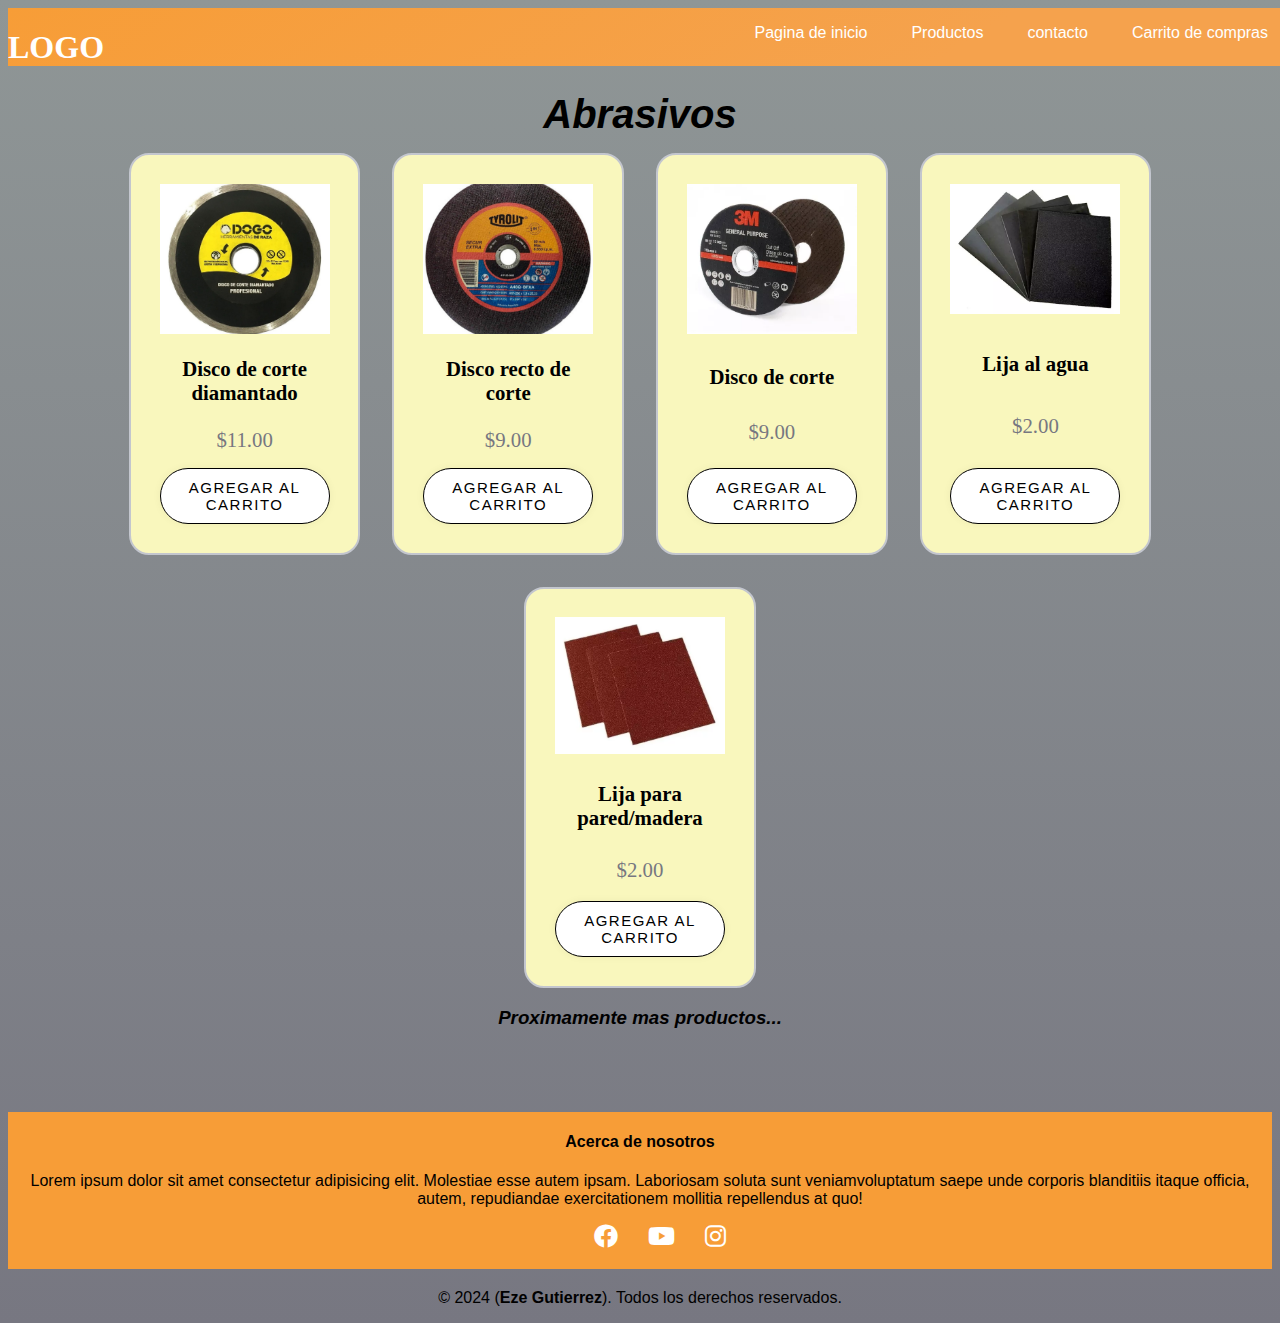
<file: Categorias/abrasivos.html>
<!DOCTYPE html>
<html lang="en">
<head>
    <meta charset="UTF-8">
    <meta name="viewport" content="width=device-width, initial-scale=1.0">
    <title>Abrasivos</title>
    <title>Document</title>
    <link rel="stylesheet" href="../CSS/categorias.css">
    <link rel="icon" href="../iconos/storefront_24dp_000000_FILL0_wght400_GRAD0_opsz24.png" type="image/png">
    <link rel="preconnect" href="https://fonts.googleapis.com">
<link rel="preconnect" href="https://fonts.gstatic.com" crossorigin>
<link href="https://fonts.googleapis.com/css2?family=Roboto:ital,wght@0,100;0,300;0,400;0,500;0,700;0,900;1,100;1,300;1,400;1,500;1,700;1,900&display=swap" rel="stylesheet">
<link href="https://cdnjs.cloudflare.com/ajax/libs/font-awesome/6.0.0-beta3/css/all.min.css" rel="stylesheet">
</head>
<body>
    <header>
    <nav class="navbar">

        <div class="navbar-contenedor contenedor">

        <h1 class="logo">LOGO</h1>

        <input type="checkbox" id="menu-toggle">

        <label for="menu-toggle" class="lineas-hamburguesa">
            <span class="linea linea1"id="linea1"></span>
            <span class="linea linea2"id="linea2"></span>
            <span class="linea linea3"id="linea3"></span>
        </label>
        
            <ul class="menu-items">
                <li> <a href="../index.html">Pagina de inicio</a></li>
                <li> <a href="../Pages/Productos.html">Productos</a></li>
                <li> <a href="../Pages/contacto.html">contacto</a></li>
                <li> <a href="../Pages/Carrito.html">Carrito de compras</a></li>      
            </ul>
        </div> <!--navbar-contenedor-->
        </nav>
        </header>

        <main>
            <section id="productos-disponibles">
                <h2 class="titulo-h2">Abrasivos</h2>
                <div class="flex-productos">

                <article class="contenedor-productos">
                    <div class="card-body">
                        <img src="../Img-Abrasivos/disco-de-corte-diamantado.jpg" alt="disco de corte diamantado" class="card-img">
                        <h3 class="card-title">Disco de corte diamantado</h3>
                        <span class="card-precio">$11.00</span>
                        <button class="boton-add-cart">Agregar al carrito</button>
                    </div>
                </article>

                    <article class="contenedor-productos">
                    <div class="card-body">
                        <img src="../Img-Abrasivos/disco-recto-de-corte.png" alt="disco recto de corte" class="card-img">
                        <h3 class="card-title">Disco recto de corte</h3>
                        <span class="card-precio">$9.00</span>
                        <button class="boton-add-cart">Agregar al carrito</button>
                    </div>
                    </article>

                <article class="contenedor-productos">
                    <div class="card-body">
                        <img src="../Img-Abrasivos/discodecorte.webp" alt="disco de corte" class="card-img">
                        <h3 class="card-title">Disco de corte</h3>
                        <span class="card-precio">$9.00</span>
                        <button class="boton-add-cart">Agregar al carrito</button>
                    </div>
                </article>

                <article class="contenedor-productos">
                    <div class="card-body">
                        <img src="../Img-Abrasivos/lija-al-agua.webp" alt="lija al agua" class="card-img">
                        <h3 class="card-title">Lija al agua</h3>
                        <span class="card-precio">$2.00</span>
                        <button class="boton-add-cart">Agregar al carrito</button>
                    </div>
                </article>

                <article class="contenedor-productos">
                    <div class="card-body">
                        <img src="../Img-Abrasivos/lija-para-pared-madera.webp" alt="lija para pared madera" class="card-img">
                        <h3 class="card-title">Lija para pared/madera</h3>
                        <span class="card-precio">$2.00</span>
                        <button class="boton-add-cart">Agregar al carrito</button>
                    </div>
                </article>
            
            </div>

            <div class="texto-final">
                <h3>Proximamente mas productos...</h3>
            </div>

            </section>
        </main>

        <footer>
            <div class="footer-contenedor">
                <div class="footer-contenido">
                    <div class="footer-text">
                        <h4>Acerca de nosotros</h4>
                        <p>Lorem ipsum dolor sit amet consectetur adipisicing elit. Molestiae esse autem ipsam. Laboriosam soluta sunt veniamvoluptatum saepe unde corporis blanditiis itaque officia, autem, repudiandae exercitationem mollitia repellendus at quo!</p>
                        <div class="footer-enlaces">
                            <ul>
                                <li><a href="#" target="_blank" i class="fa-brands fa-facebook"></i></a></li>
                                <li><a href="#" target="_blank" i class="fa-brands fa-youtube"></i></a></li>
                                <li><a href="#" target="_blank" i class="fa-brands fa-instagram"></i></a></li>
                            </ul>
                        </div>
                    </div>
                </div>
                <div class="footer-bottom">
                <p>&copy; 2024 (<b>Eze Gutierrez</b>). Todos los derechos reservados.</p> 
                </div>
            </div>
        
            </footer>
</body>
</html>
</file>
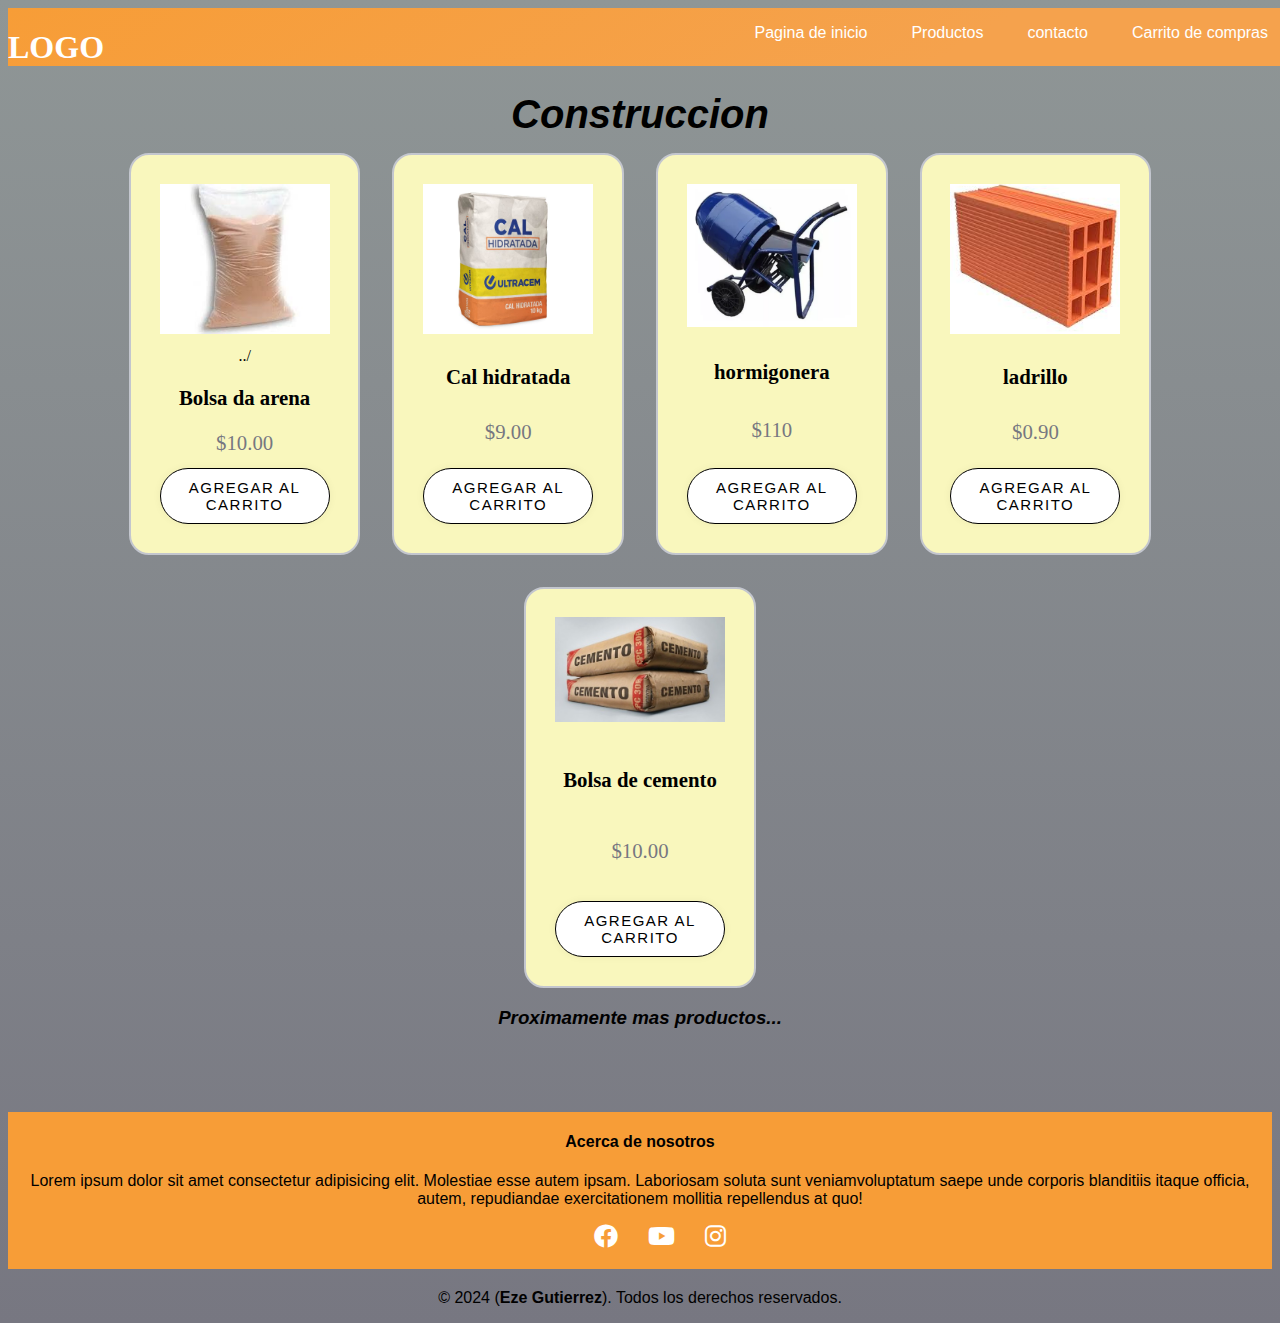
<file: Categorias/construccion.html>
<!DOCTYPE html>
<html lang="en">
<head>
    <meta charset="UTF-8">
    <meta name="viewport" content="width=device-width, initial-scale=1.0">
    <title>Construccion</title>
    <link rel="stylesheet" href="../CSS/categorias.css">
    <link rel="icon" href="../iconos/storefront_24dp_000000_FILL0_wght400_GRAD0_opsz24.png" type="image/png">
    <link rel="preconnect" href="https://fonts.googleapis.com">
<link rel="preconnect" href="https://fonts.gstatic.com" crossorigin>
<link href="https://fonts.googleapis.com/css2?family=Roboto:ital,wght@0,100;0,300;0,400;0,500;0,700;0,900;1,100;1,300;1,400;1,500;1,700;1,900&display=swap" rel="stylesheet">
<link href="https://cdnjs.cloudflare.com/ajax/libs/font-awesome/6.0.0-beta3/css/all.min.css" rel="stylesheet">
</head>
<body>
    <header>
        <nav class="navbar">
    
            <div class="navbar-contenedor contenedor">
    
            <h1 class="logo">LOGO</h1>
    
            <input type="checkbox" id="menu-toggle">
    
            <label for="menu-toggle" class="lineas-hamburguesa">
                <span class="linea linea1"id="linea1"></span>
                <span class="linea linea2"id="linea2"></span>
                <span class="linea linea3"id="linea3"></span>
            </label>
            
                <ul class="menu-items">
                    <li> <a href="../index.html">Pagina de inicio</a></li>
                    <li> <a href="../Pages/Productos.html">Productos</a></li>
                    <li> <a href="../Pages/contacto.html">contacto</a></li>
                    <li> <a href="../Pages/Carrito.html">Carrito de compras</a></li>      
                </ul>
            </div> <!--navbar-contenedor-->
            </nav>
            </header>

            <main>
                <section id="productos-disponibles">
                    <h2 class="titulo-h2">Construccion</h2>
                    <div class="flex-productos">
    
                    <article class="contenedor-productos">
                        <div class="card-body">
                            <img src="../Img-Construccion/arena.jpg" alt="bolsa de arena" class="card-img">../
                            <h3 class="card-title">Bolsa da arena</h3>
                            <span class="card-precio">$10.00</span>
                            <button class="boton-add-cart">Agregar al carrito</button>
                        </div>
                    </article>
    
                        <article class="contenedor-productos">
                        <div class="card-body">
                            <img src="../Img-Construccion/cal-hidratada.jpg" alt="cal hidratada" class="card-img">
                            <h3 class="card-title">Cal hidratada</h3>
                            <span class="card-precio">$9.00</span>
                            <button class="boton-add-cart">Agregar al carrito</button>
                        </div>
                        </article>
    
                    <article class="contenedor-productos">
                        <div class="card-body">
                            <img src="../Img-Construccion/hormigonera.webp" alt="hormigonera" class="card-img">
                            <h3 class="card-title">hormigonera</h3>
                            <span class="card-precio">$110</span>
                            <button class="boton-add-cart">Agregar al carrito</button>
                        </div>
                    </article>
    
                    <article class="contenedor-productos">
                        <div class="card-body">
                            <img src="../Img-Construccion/ladrillo.jpeg" alt="ladrillo" class="card-img">
                            <h3 class="card-title">ladrillo</h3>
                            <span class="card-precio">$0.90</span>
                            <button class="boton-add-cart">Agregar al carrito</button>
                        </div>
                    </article>
    
                    <article class="contenedor-productos">
                        <div class="card-body">
                            <img src="../Img-Construccion/saco-cemento.jpg" alt="Bolsa cemento" class="card-img">
                            <h3 class="card-title">Bolsa de cemento</h3>
                            <span class="card-precio">$10.00</span>
                            <button class="boton-add-cart">Agregar al carrito</button>
                        </div>
                    </article>
                
                </div>
    
                <div class="texto-final">
                    <h3>Proximamente mas productos...</h3>
                </div>
    
                </section>
            </main>
    
            <footer>
                <div class="footer-contenedor">
                    <div class="footer-contenido">
                        <div class="footer-text">
                            <h4>Acerca de nosotros</h4>
                            <p>Lorem ipsum dolor sit amet consectetur adipisicing elit. Molestiae esse autem ipsam. Laboriosam soluta sunt veniamvoluptatum saepe unde corporis blanditiis itaque officia, autem, repudiandae exercitationem mollitia repellendus at quo!</p>
                            <div class="footer-enlaces">
                                <ul>
                                    <li><a href="#" target="_blank" i class="fa-brands fa-facebook"></i></a></li>
                                    <li><a href="#" target="_blank" i class="fa-brands fa-youtube"></i></a></li>
                                    <li><a href="#" target="_blank" i class="fa-brands fa-instagram"></i></a></li>
                                </ul>
                            </div>
                        </div>
                    </div>
                    <div class="footer-bottom">
                    <p>&copy; 2024 (<b>Eze Gutierrez</b>). Todos los derechos reservados.</p> 
                    </div>
                </div>
            
                </footer>
</body>
</html>
</file>
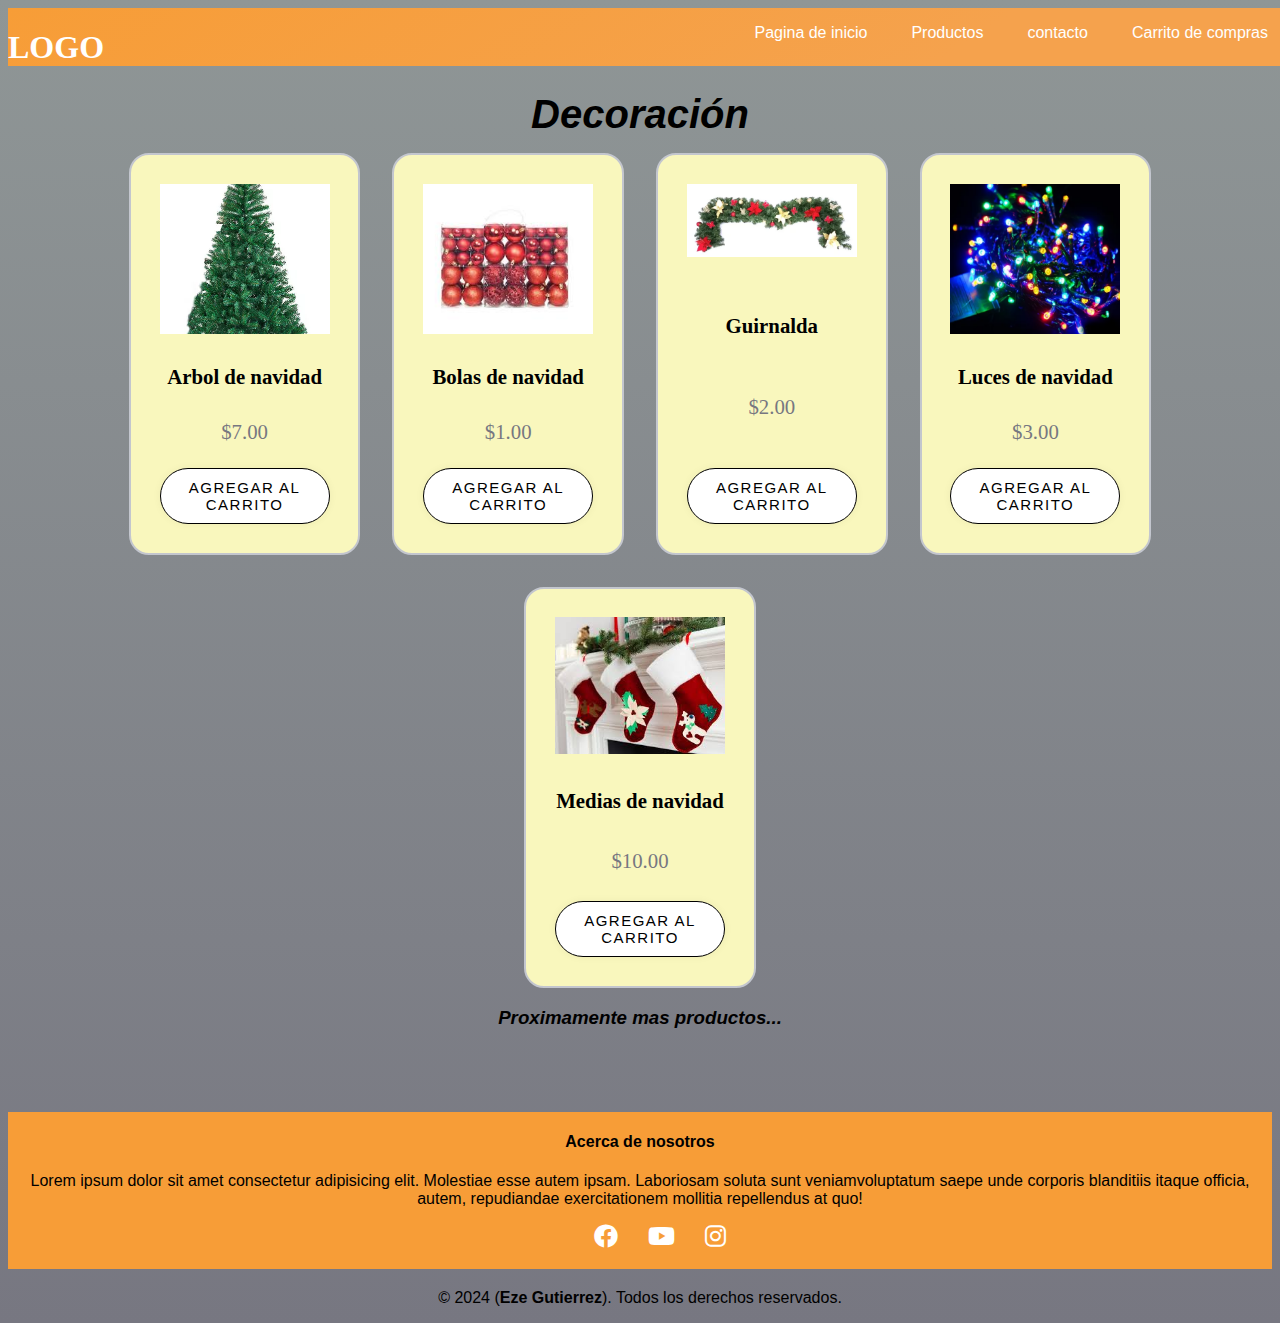
<file: Categorias/decoracion.html>
<!DOCTYPE html>
<html lang="en">
<head>
    <meta charset="UTF-8">
    <meta name="viewport" content="width=device-width, initial-scale=1.0">
    <title>Decoración</title>
    <link rel="stylesheet" href="../CSS/categorias.css">
    <link rel="icon" href="../iconos/storefront_24dp_000000_FILL0_wght400_GRAD0_opsz24.png" type="image/png">
    <link rel="preconnect" href="https://fonts.googleapis.com">
<link rel="preconnect" href="https://fonts.gstatic.com" crossorigin>
<link href="https://fonts.googleapis.com/css2?family=Roboto:ital,wght@0,100;0,300;0,400;0,500;0,700;0,900;1,100;1,300;1,400;1,500;1,700;1,900&display=swap" rel="stylesheet">
<link href="https://cdnjs.cloudflare.com/ajax/libs/font-awesome/6.0.0-beta3/css/all.min.css" rel="stylesheet">
</head>
<body>
    <header>
        <nav class="navbar">
    
            <div class="navbar-contenedor contenedor">
    
            <h1 class="logo">LOGO</h1>
    
            <input type="checkbox" id="menu-toggle">
    
            <label for="menu-toggle" class="lineas-hamburguesa">
                <span class="linea linea1"id="linea1"></span>
                <span class="linea linea2"id="linea2"></span>
                <span class="linea linea3"id="linea3"></span>
            </label>
            
                <ul class="menu-items">
                    <li> <a href="../index.html">Pagina de inicio</a></li>
                    <li> <a href="../Pages/Productos.html">Productos</a></li>
                    <li> <a href="../Pages/contacto.html">contacto</a></li>
                    <li> <a href="../Pages/Carrito.html">Carrito de compras</a></li>      
                </ul>
            </div> <!--navbar-contenedor-->
            </nav>
            </header>

            <main>
                <section id="productos-disponibles">
                    <h2 class="titulo-h2">Decoración</h2>
                    <div class="flex-productos">
    
                    <article class="contenedor-productos">
                        <div class="card-body">
                            <img src="../Img-Decoracion/arbol-de-navidad.webp" alt="arbol de navidad" class="card-img">
                            <h3 class="card-title">Arbol de navidad</h3>
                            <span class="card-precio">$7.00</span>
                            <button class="boton-add-cart">Agregar al carrito</button>
                        </div>
                    </article>
    
                        <article class="contenedor-productos">
                        <div class="card-body">
                            <img src="../Img-Decoracion/bolas-navidad.jpeg" alt="bolas de navidad" class="card-img">
                            <h3 class="card-title">Bolas de navidad</h3>
                            <span class="card-precio">$1.00</span>
                            <button class="boton-add-cart">Agregar al carrito</button>
                        </div>
                        </article>
    
                    <article class="contenedor-productos">
                        <div class="card-body">
                            <img src="../Img-Decoracion/guirnalda.webp" alt="guirnalda" class="card-img">
                            <h3 class="card-title">Guirnalda</h3>
                            <span class="card-precio">$2.00</span>
                            <button class="boton-add-cart">Agregar al carrito</button>
                        </div>
                    </article>
    
                    <article class="contenedor-productos">
                        <div class="card-body">
                            <img src="../Img-Decoracion/luces.webp" alt="luces" class="card-img">
                            <h3 class="card-title">Luces de navidad</h3>
                            <span class="card-precio">$3.00</span>
                            <button class="boton-add-cart">Agregar al carrito</button>
                        </div>
                    </article>
    
                    <article class="contenedor-productos">
                        <div class="card-body">
                            <img src="../Img-Decoracion/medias.jpeg" alt="Medias de navidad" class="card-img">
                            <h3 class="card-title">Medias de navidad</h3>
                            <span class="card-precio">$10.00</span>
                            <button class="boton-add-cart">Agregar al carrito</button>
                        </div>
                    </article>
                
                </div>
    
                <div class="texto-final">
                    <h3>Proximamente mas productos...</h3>
                </div>
    
                </section>
            </main>
    
            <footer>
                <div class="footer-contenedor">
                    <div class="footer-contenido">
                        <div class="footer-text">
                            <h4>Acerca de nosotros</h4>
                            <p>Lorem ipsum dolor sit amet consectetur adipisicing elit. Molestiae esse autem ipsam. Laboriosam soluta sunt veniamvoluptatum saepe unde corporis blanditiis itaque officia, autem, repudiandae exercitationem mollitia repellendus at quo!</p>
                            <div class="footer-enlaces">
                                <ul>
                                    <li><a href="#" target="_blank" i class="fa-brands fa-facebook"></i></a></li>
                                    <li><a href="#" target="_blank" i class="fa-brands fa-youtube"></i></a></li>
                                    <li><a href="#" target="_blank" i class="fa-brands fa-instagram"></i></a></li>
                                </ul>
                            </div>
                        </div>
                    </div>
                    <div class="footer-bottom">
                    <p>&copy; 2024 (<b>Eze Gutierrez</b>). Todos los derechos reservados.</p> 
                    </div>
                </div>
            
                </footer>
</body>
</html>
</file>
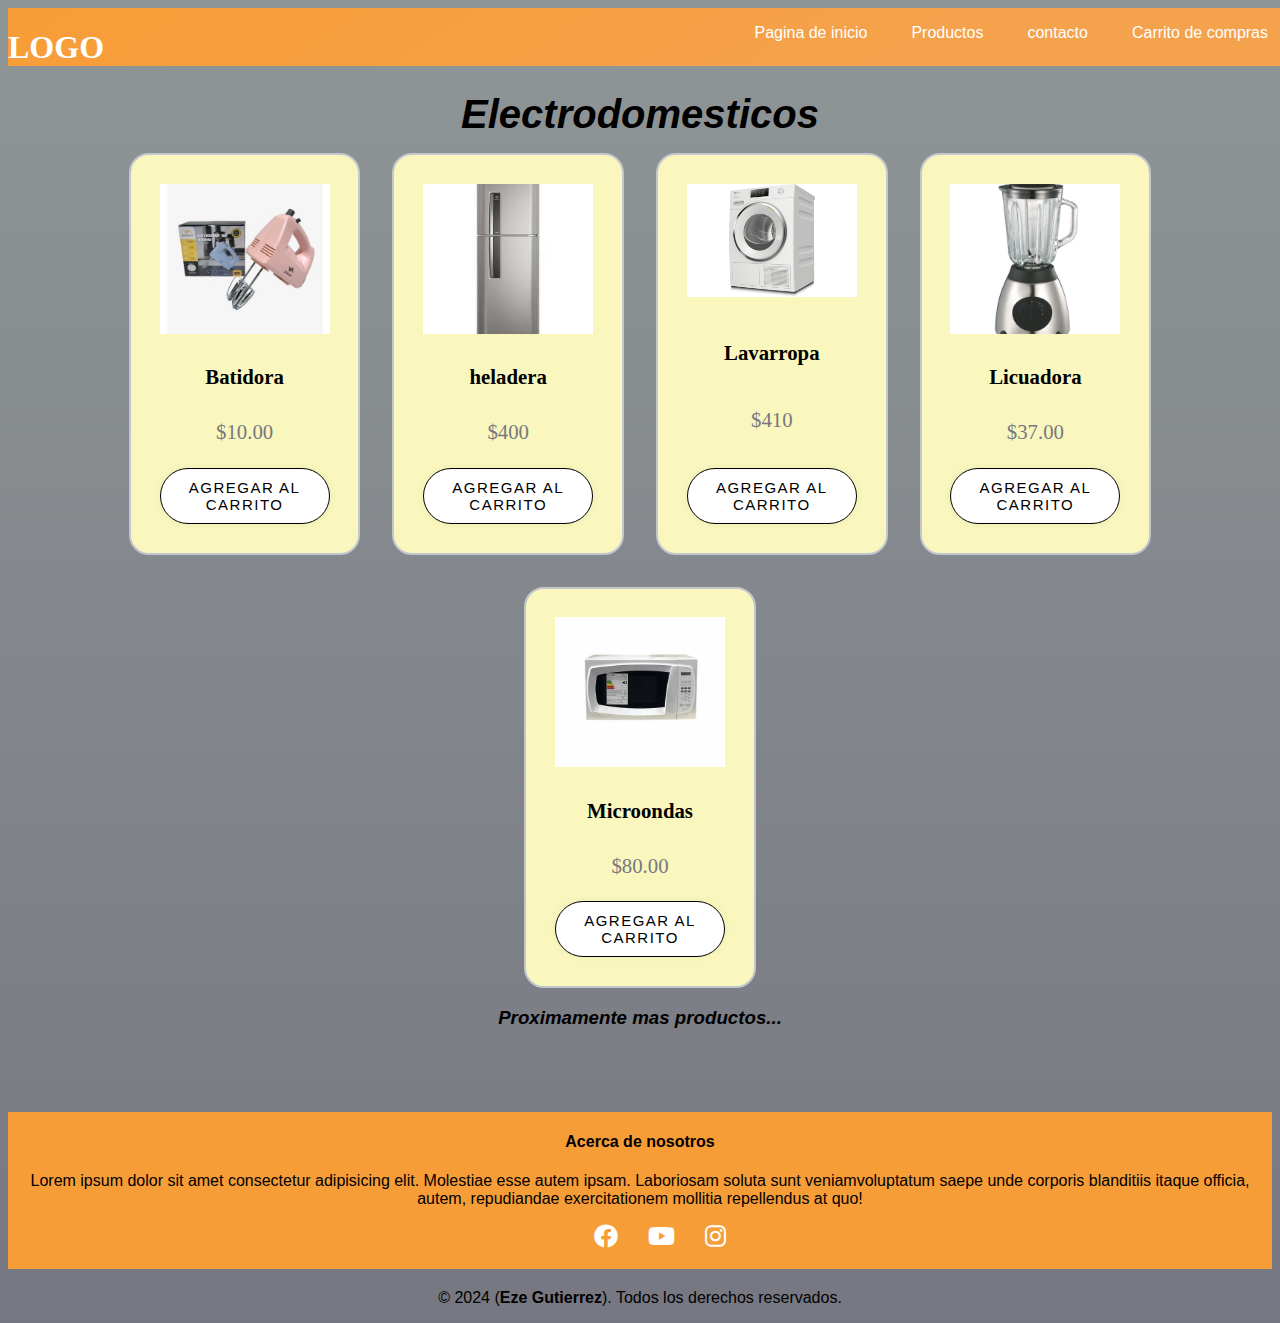
<file: Categorias/elctrodomesticos.html>
<!DOCTYPE html>
<html lang="en">
<head>
    <meta charset="UTF-8">
    <meta name="viewport" content="width=device-width, initial-scale=1.0">
    <title>Electrodomesticos</title>
    <link rel="stylesheet" href="../CSS/categorias.css">
    <link rel="icon" href="../iconos/storefront_24dp_000000_FILL0_wght400_GRAD0_opsz24.png" type="image/png">
    <link rel="preconnect" href="https://fonts.googleapis.com">
<link rel="preconnect" href="https://fonts.gstatic.com" crossorigin>
<link href="https://fonts.googleapis.com/css2?family=Roboto:ital,wght@0,100;0,300;0,400;0,500;0,700;0,900;1,100;1,300;1,400;1,500;1,700;1,900&display=swap" rel="stylesheet">
<link href="https://cdnjs.cloudflare.com/ajax/libs/font-awesome/6.0.0-beta3/css/all.min.css" rel="stylesheet">
</head>
<body>
    <header>
        <nav class="navbar">
    
            <div class="navbar-contenedor contenedor">
    
            <h1 class="logo">LOGO</h1>
    
            <input type="checkbox" id="menu-toggle">
    
            <label for="menu-toggle" class="lineas-hamburguesa">
                <span class="linea linea1"id="linea1"></span>
                <span class="linea linea2"id="linea2"></span>
                <span class="linea linea3"id="linea3"></span>
            </label>
            
                <ul class="menu-items">
                    <li> <a href="../index.html">Pagina de inicio</a></li>
                    <li> <a href="../Pages/Productos.html">Productos</a></li>
                    <li> <a href="../Pages/contacto.html">contacto</a></li>
                    <li> <a href="../Pages/Carrito.html">Carrito de compras</a></li>      
                </ul>
            </div> <!--navbar-contenedor-->
            </nav>
            </header>

            <main>
                <section id="productos-disponibles">
                    <h2 class="titulo-h2">Electrodomesticos</h2>
                    <div class="flex-productos">
    
                    <article class="contenedor-productos">
                        <div class="card-body">
                            <img src="../Img-Electrodomesticos/batidora.jpg" alt="batidora" class="card-img">
                            <h3 class="card-title">Batidora</h3>
                            <span class="card-precio">$10.00</span>
                            <button class="boton-add-cart">Agregar al carrito</button>
                        </div>
                    </article>
    
                        <article class="contenedor-productos">
                        <div class="card-body">
                            <img src="../Img-Electrodomesticos/heladera.webp" alt="heladera" class="card-img">
                            <h3 class="card-title">heladera</h3>
                            <span class="card-precio">$400</span>
                            <button class="boton-add-cart">Agregar al carrito</button>
                        </div>
                        </article>
    
                    <article class="contenedor-productos">
                        <div class="card-body">
                            <img src="../Img-Electrodomesticos/lavarropa.jpg" alt="lavarropa" class="card-img">
                            <h3 class="card-title">Lavarropa</h3>
                            <span class="card-precio">$410</span>
                            <button class="boton-add-cart">Agregar al carrito</button>
                        </div>
                    </article>
    
                    <article class="contenedor-productos">
                        <div class="card-body">
                            <img src="../Img-Electrodomesticos/licuadora.png" alt="licuadora" class="card-img">
                            <h3 class="card-title">Licuadora</h3>
                            <span class="card-precio">$37.00</span>
                            <button class="boton-add-cart">Agregar al carrito</button>
                        </div>
                    </article>
    
                    <article class="contenedor-productos">
                        <div class="card-body">
                            <img src="../Img-Electrodomesticos/microondas.webp" alt="microondas" class="card-img">
                            <h3 class="card-title">Microondas</h3>
                            <span class="card-precio">$80.00</span>
                            <button class="boton-add-cart">Agregar al carrito</button>
                        </div>
                    </article>
                
                </div>
    
                <div class="texto-final">
                    <h3>Proximamente mas productos...</h3>
                </div>
    
                </section>
            </main>
    
            <footer>
                <div class="footer-contenedor">
                    <div class="footer-contenido">
                        <div class="footer-text">
                            <h4>Acerca de nosotros</h4>
                            <p>Lorem ipsum dolor sit amet consectetur adipisicing elit. Molestiae esse autem ipsam. Laboriosam soluta sunt veniamvoluptatum saepe unde corporis blanditiis itaque officia, autem, repudiandae exercitationem mollitia repellendus at quo!</p>
                            <div class="footer-enlaces">
                                <ul>
                                    <li><a href="#" target="_blank" i class="fa-brands fa-facebook"></i></a></li>
                                    <li><a href="#" target="_blank" i class="fa-brands fa-youtube"></i></a></li>
                                    <li><a href="#" target="_blank" i class="fa-brands fa-instagram"></i></a></li>
                                </ul>
                            </div>
                        </div>
                    </div>
                    <div class="footer-bottom">
                    <p>&copy; 2024 (<b>Eze Gutierrez</b>). Todos los derechos reservados.</p> 
                    </div>
                </div>
            
                </footer>
</body>
</html>
</file>
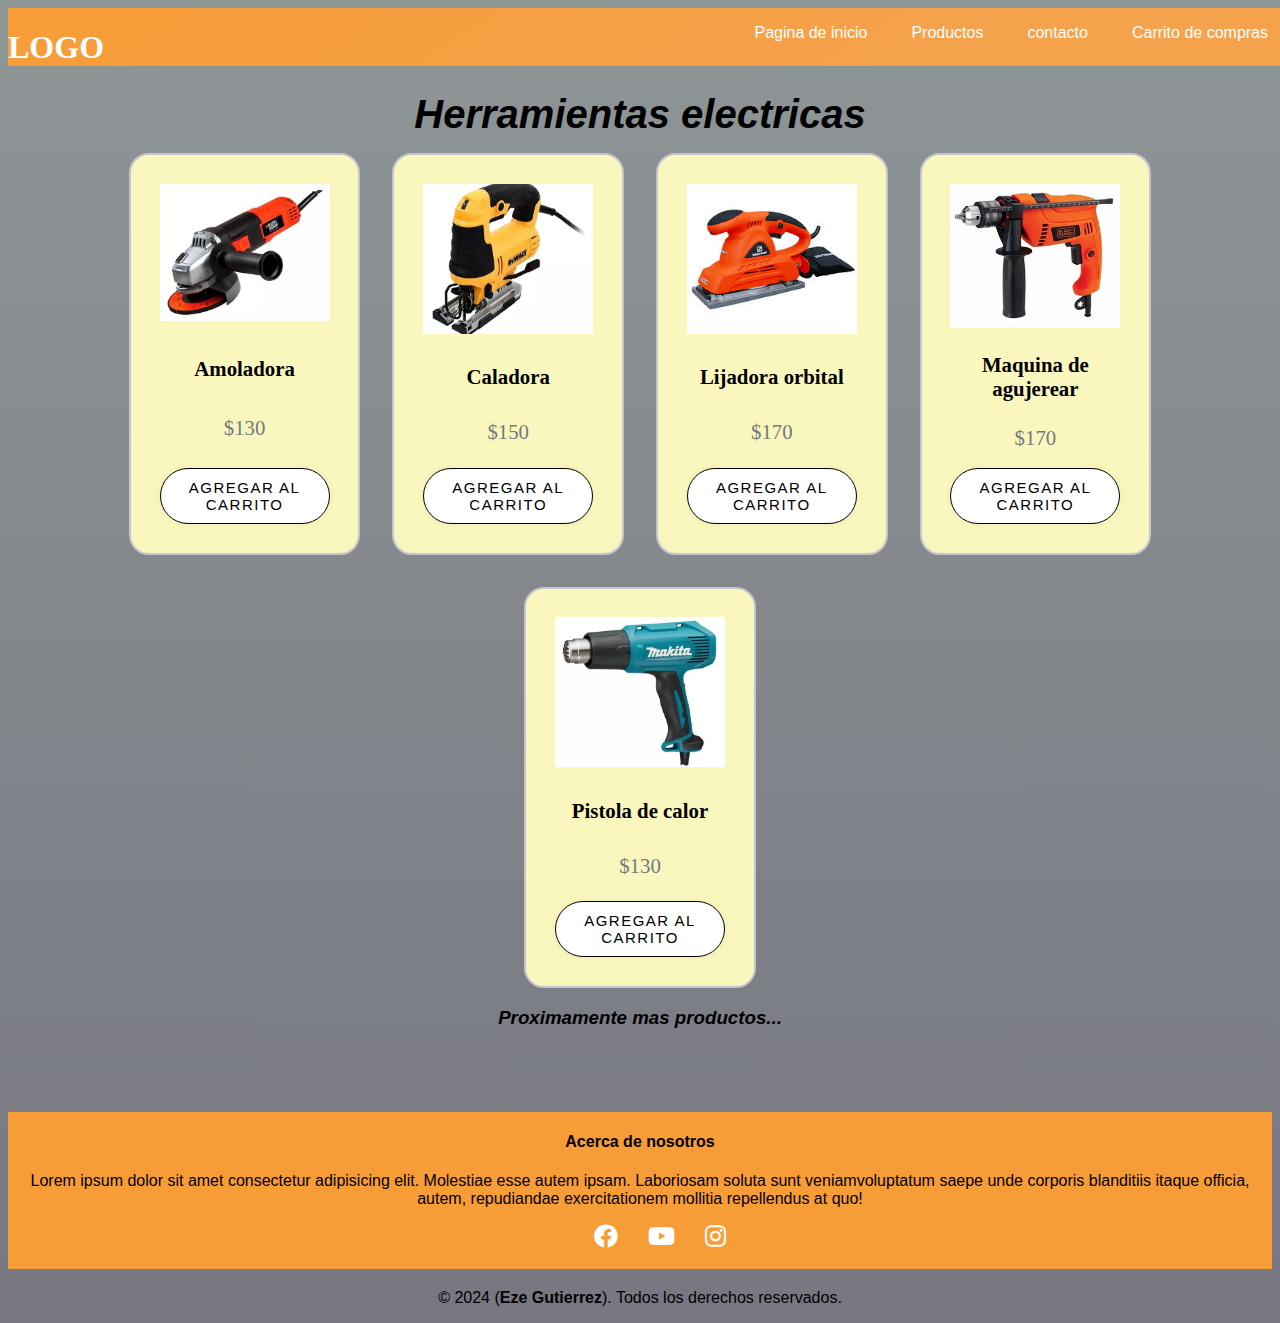
<file: Categorias/herr-elec.html>
<!DOCTYPE html>
<html lang="en">
<head>
    <meta charset="UTF-8">
    <meta name="viewport" content="width=device-width, initial-scale=1.0">
    <title>Herramientas electricas</title>
    <link rel="stylesheet" href="../CSS/categorias.css">
    <link rel="icon" href="../iconos/storefront_24dp_000000_FILL0_wght400_GRAD0_opsz24.png" type="image/png">
    <link rel="preconnect" href="https://fonts.googleapis.com">
<link rel="preconnect" href="https://fonts.gstatic.com" crossorigin>
<link href="https://fonts.googleapis.com/css2?family=Roboto:ital,wght@0,100;0,300;0,400;0,500;0,700;0,900;1,100;1,300;1,400;1,500;1,700;1,900&display=swap" rel="stylesheet">
<link href="https://cdnjs.cloudflare.com/ajax/libs/font-awesome/6.0.0-beta3/css/all.min.css" rel="stylesheet">
</head>
<body>
    <header>
        <nav class="navbar">
    
            <div class="navbar-contenedor contenedor">
    
            <h1 class="logo">LOGO</h1>
    
            <input type="checkbox" id="menu-toggle">
    
            <label for="menu-toggle" class="lineas-hamburguesa">
                <span class="linea linea1"id="linea1"></span>
                <span class="linea linea2"id="linea2"></span>
                <span class="linea linea3"id="linea3"></span>
            </label>
            
                <ul class="menu-items">
                    <li> <a href="../index.html">Pagina de inicio</a></li>
                    <li> <a href="../Pages/Productos.html">Productos</a></li>
                    <li> <a href="../Pages/contacto.html">contacto</a></li>
                    <li> <a href="../Pages/Carrito.html">Carrito de compras</a></li>      
                </ul>
            </div> <!--navbar-contenedor-->
            </nav>
            </header>

            <main>
                <section id="productos-disponibles">
                    <h2 class="titulo-h2">Herramientas electricas</h2>
                    <div class="flex-productos">
    
                    <article class="contenedor-productos">
                        <div class="card-body">
                            <img src="../Img-Herrmnts-elec/amoladora.webp" alt="amoladora" class="card-img">
                            <h3 class="card-title">Amoladora</h3>
                            <span class="card-precio">$130</span>
                            <button class="boton-add-cart">Agregar al carrito</button>
                        </div>
                    </article>
    
                        <article class="contenedor-productos">
                        <div class="card-body">
                            <img src="../Img-Herrmnts-elec/caladora.webp" alt="caladora" class="card-img">
                            <h3 class="card-title">Caladora</h3>
                            <span class="card-precio">$150</span>
                            <button class="boton-add-cart">Agregar al carrito</button>
                        </div>
                        </article>
    
                    <article class="contenedor-productos">
                        <div class="card-body">
                            <img src="../Img-Herrmnts-elec/lijadora-orbital.jpeg" alt="lijadora orbital" class="card-img">
                            <h3 class="card-title">Lijadora orbital</h3>
                            <span class="card-precio">$170</span>
                            <button class="boton-add-cart">Agregar al carrito</button>
                        </div>
                    </article>
    
                    <article class="contenedor-productos">
                        <div class="card-body">
                            <img src="../Img-Herrmnts-elec/maquina-agujerear.webp" alt="agujereadora" class="card-img">
                            <h3 class="card-title">Maquina de agujerear</h3>
                            <span class="card-precio">$170</span>
                            <button class="boton-add-cart">Agregar al carrito</button>
                        </div>
                    </article>
    
                    <article class="contenedor-productos">
                        <div class="card-body">
                            <img src="../Img-Herrmnts-elec/pistola-calor.webp" alt="pistola de calor" class="card-img">
                            <h3 class="card-title">Pistola de calor</h3>
                            <span class="card-precio">$130</span>
                            <button class="boton-add-cart">Agregar al carrito</button>
                        </div>
                    </article>
                
                </div>
    
                <div class="texto-final">
                    <h3>Proximamente mas productos...</h3>
                </div>
    
                </section>
            </main>
    
            <footer>
                <div class="footer-contenedor">
                    <div class="footer-contenido">
                        <div class="footer-text">
                            <h4>Acerca de nosotros</h4>
                            <p>Lorem ipsum dolor sit amet consectetur adipisicing elit. Molestiae esse autem ipsam. Laboriosam soluta sunt veniamvoluptatum saepe unde corporis blanditiis itaque officia, autem, repudiandae exercitationem mollitia repellendus at quo!</p>
                            <div class="footer-enlaces">
                                <ul>
                                    <li><a href="#" target="_blank" i class="fa-brands fa-facebook"></i></a></li>
                                    <li><a href="#" target="_blank" i class="fa-brands fa-youtube"></i></a></li>
                                    <li><a href="#" target="_blank" i class="fa-brands fa-instagram"></i></a></li>
                                </ul>
                            </div>
                        </div>
                    </div>
                    <div class="footer-bottom">
                    <p>&copy; 2024 (<b>Eze Gutierrez</b>). Todos los derechos reservados.</p> 
                    </div>
                </div>
            
                </footer>
</body>
</html>
</file>
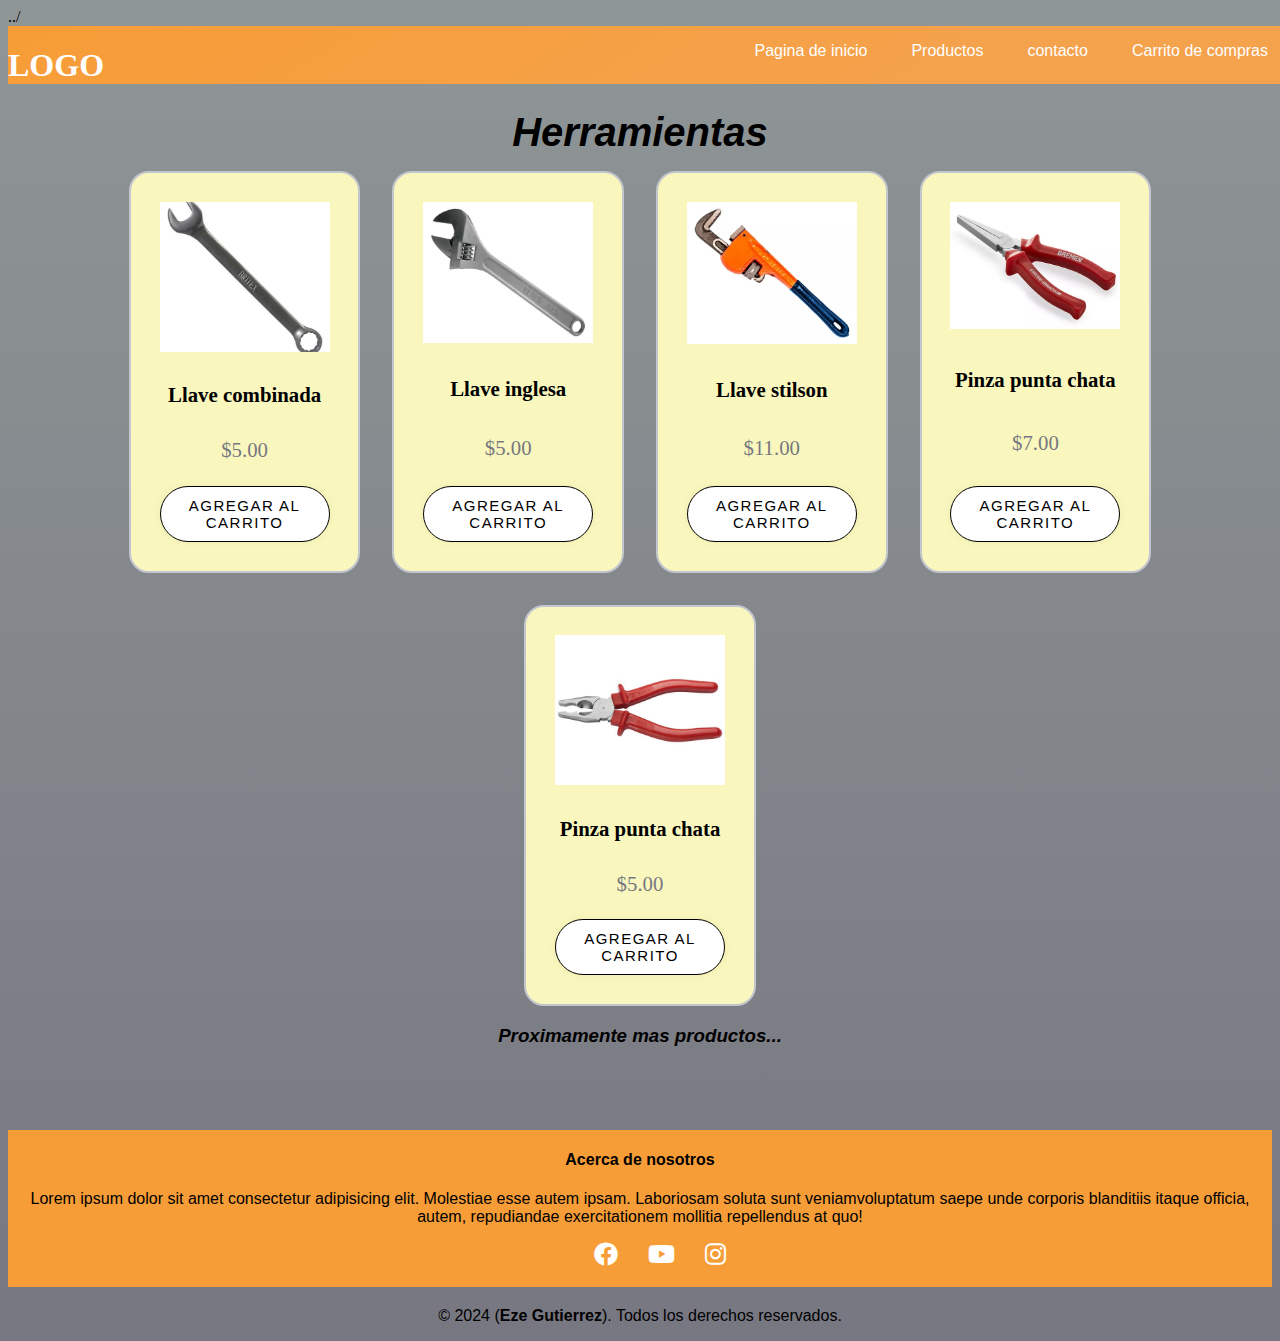
<file: Categorias/herramientas.html>
<!DOCTYPE html>
<html lang="en">
<head>
    <meta charset="UTF-8">
    <meta name="viewport" content="width=device-width, initial-scale=1.0">
    <title>Document</title>
    <link rel="stylesheet" href="../CSS/categorias.css">
    <link rel="icon" href="../iconos/storefront_24dp_000000_FILL0_wght400_GRAD0_opsz24.png" type="image/png">
    <link rel="preconnect" href="https://fonts.googleapis.com">
<link rel="preconnect" href="https://fonts.gstatic.com" crossorigin>
<link href="https://fonts.googleapis.com/css2?family=Roboto:ital,wght@0,100;0,300;0,400;0,500;0,700;0,900;1,100;1,300;1,400;1,500;1,700;1,900&display=swap" rel="stylesheet">
<link href="https://cdnjs.cloudflare.com/ajax/libs/font-awesome/6.0.0-beta3/css/all.min.css" rel="stylesheet">../
</head>
<body>
    <header>
        <nav class="navbar">
    
            <div class="navbar-contenedor contenedor">
    
            <h1 class="logo">LOGO</h1>
    
            <input type="checkbox" id="menu-toggle">
    
            <label for="menu-toggle" class="lineas-hamburguesa">
                <span class="linea linea1"id="linea1"></span>
                <span class="linea linea2"id="linea2"></span>
                <span class="linea linea3"id="linea3"></span>
            </label>
            
                <ul class="menu-items">
                    <li> <a href="../index.html">Pagina de inicio</a></li>
                    <li> <a href="../Pages/Productos.html">Productos</a></li>
                    <li> <a href="../Pages/contacto.html">contacto</a></li>
                    <li> <a href="../Pages/Carrito.html">Carrito de compras</a></li>      
                </ul>
            </div> <!--navbar-contenedor-->
            </nav>
            </header>
    
            <main>
                <section id="productos-disponibles">
                    <h2 class="titulo-h2">Herramientas</h2>
                    <div class="flex-productos">
    
                    <article class="contenedor-productos">
                        <div class="card-body">
                            <img src="../Img-Herramientas/llave-combinada.webp" alt="llave llave combinada" class="card-img">
                            <h3 class="card-title">Llave combinada</h3>
                            <span class="card-precio">$5.00</span>
                            <button class="boton-add-cart">Agregar al carrito</button>
                        </div>
                    </article>
    
                        <article class="contenedor-productos">
                        <div class="card-body">
                            <img src="../Img-Herramientas/llave-inglesa.webp" alt="llave inglesa" class="card-img">
                            <h3 class="card-title">Llave inglesa</h3>
                            <span class="card-precio">$5.00</span>
                            <button class="boton-add-cart">Agregar al carrito</button>
                        </div>
                        </article>
    
                    <article class="contenedor-productos">
                        <div class="card-body">
                            <img src="../Img-Herramientas/llave-stilson.webp" alt="llave stilson" class="card-img">
                            <h3 class="card-title">Llave stilson</h3>
                            <span class="card-precio">$11.00</span>
                            <button class="boton-add-cart">Agregar al carrito</button>
                        </div>
                    </article>
    
                    <article class="contenedor-productos">
                        <div class="card-body">
                            <img src="../Img-Herramientas/pinza-punta-chata.webp" alt="pinza punta chata" class="card-img">
                            <h3 class="card-title">Pinza punta chata</h3>
                            <span class="card-precio">$7.00</span>
                            <button class="boton-add-cart">Agregar al carrito</button>
                        </div>
                    </article>
    
                    <article class="contenedor-productos">
                        <div class="card-body">
                            <img src="../Img-Herramientas/pnza-universal.jpg" alt="pinza universal" class="card-img">
                            <h3 class="card-title">Pinza punta chata</h3>
                            <span class="card-precio">$5.00</span>
                            <button class="boton-add-cart">Agregar al carrito</button>
                        </div>
                    </article>
                
                </div>
    
                <div class="texto-final">
                    <h3>Proximamente mas productos...</h3>
                </div>
    
                </section>
            </main>
    
            <footer>
                <div class="footer-contenedor">
                    <div class="footer-contenido">
                        <div class="footer-text">
                            <h4>Acerca de nosotros</h4>
                            <p>Lorem ipsum dolor sit amet consectetur adipisicing elit. Molestiae esse autem ipsam. Laboriosam soluta sunt veniamvoluptatum saepe unde corporis blanditiis itaque officia, autem, repudiandae exercitationem mollitia repellendus at quo!</p>
                            <div class="footer-enlaces">
                                <ul>
                                    <li><a href="#" target="_blank" i class="fa-brands fa-facebook"></i></a></li>
                                    <li><a href="#" target="_blank" i class="fa-brands fa-youtube"></i></a></li>
                                    <li><a href="#" target="_blank" i class="fa-brands fa-instagram"></i></a></li>
                                </ul>
                            </div>
                        </div>
                    </div>
                    <div class="footer-bottom">
                    <p>&copy; 2024 (<b>Eze Gutierrez</b>). Todos los derechos reservados.</p> 
                    </div>
                </div>
            
                </footer>
</body>
</html>
</file>
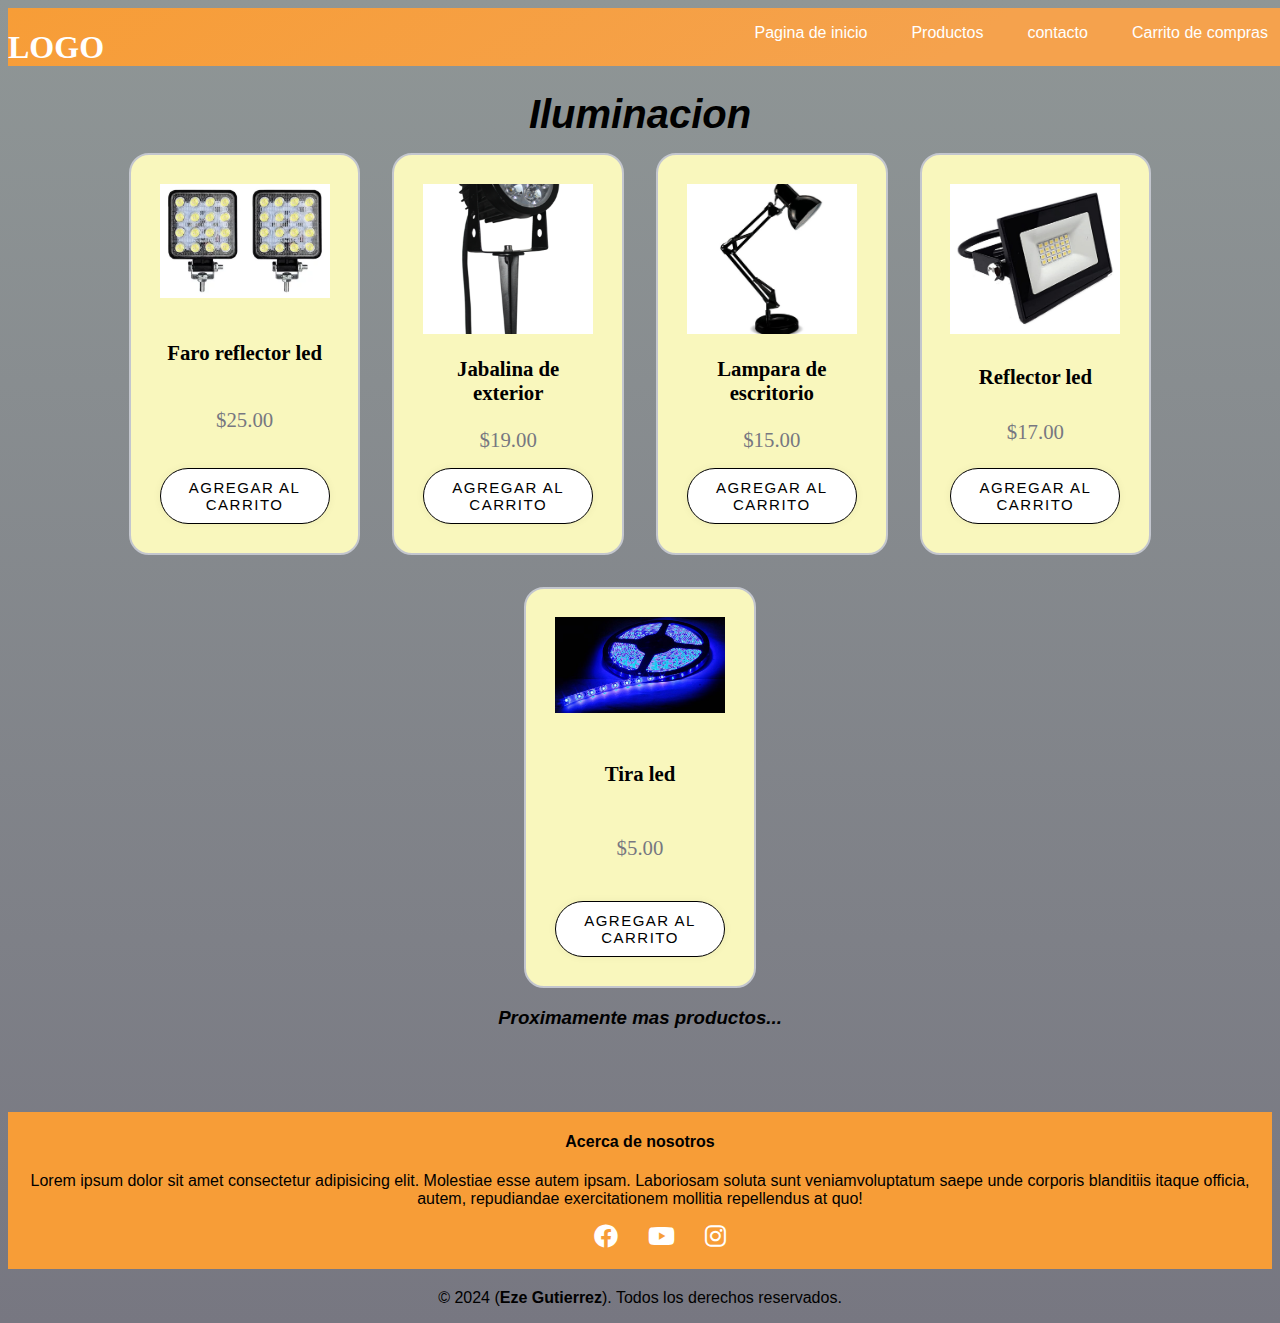
<file: Categorias/iluminacion.html>
<!DOCTYPE html>
<html lang="en">
<head>
    <meta charset="UTF-8">
    <meta name="viewport" content="width=device-width, initial-scale=1.0">
    <title>Document</title>
    <link rel="stylesheet" href="../CSS/categorias.css">
    <link rel="icon" href="../iconos/storefront_24dp_000000_FILL0_wght400_GRAD0_opsz24.png" type="image/png">
    <link rel="preconnect" href="https://fonts.googleapis.com">
<link rel="preconnect" href="https://fonts.gstatic.com" crossorigin>
<link href="https://fonts.googleapis.com/css2?family=Roboto:ital,wght@0,100;0,300;0,400;0,500;0,700;0,900;1,100;1,300;1,400;1,500;1,700;1,900&display=swap" rel="stylesheet">
<link href="https://cdnjs.cloudflare.com/ajax/libs/font-awesome/6.0.0-beta3/css/all.min.css" rel="stylesheet">
</head>
<body>
    <header>
        <nav class="navbar">
    
            <div class="navbar-contenedor contenedor">
    
            <h1 class="logo">LOGO</h1>
    
            <input type="checkbox" id="menu-toggle">
    
            <label for="menu-toggle" class="lineas-hamburguesa">
                <span class="linea linea1"id="linea1"></span>
                <span class="linea linea2"id="linea2"></span>
                <span class="linea linea3"id="linea3"></span>
            </label>
            
                <ul class="menu-items">
                    <li> <a href="../index.html">Pagina de inicio</a></li>
                    <li> <a href="../Pages/Productos.html">Productos</a></li>
                    <li> <a href="../Pages/contacto.html">contacto</a></li>
                    <li> <a href="../Pages/Carrito.html">Carrito de compras</a></li>      
                </ul>
            </div> <!--navbar-contenedor-->
            </nav>
            </header>

            <main>
                <section id="productos-disponibles">
                    <h2 class="titulo-h2">Iluminacion</h2>
                    <div class="flex-productos">
    
                    <article class="contenedor-productos">
                        <div class="card-body">
                            <img src="../Img-Iluminacion/faro-reflec-led.webp" alt="faro reflector" class="card-img">
                            <h3 class="card-title">Faro reflector led</h3>
                            <span class="card-precio">$25.00</span>
                            <button class="boton-add-cart">Agregar al carrito</button>
                        </div>
                    </article>
    
                        <article class="contenedor-productos">
                        <div class="card-body">
                            <img src="../Img-Iluminacion/Jabalina-de-exterior-Q7-artefacto-de-exterior-producto.png" alt="jabalina exterior" class="card-img">
                            <h3 class="card-title">Jabalina de exterior</h3>
                            <span class="card-precio">$19.00</span>
                            <button class="boton-add-cart">Agregar al carrito</button>
                        </div>
                        </article>
    
                    <article class="contenedor-productos">
                        <div class="card-body">
                            <img src="../Img-Iluminacion/lampara-escritorio.jpg" alt="lampara de escritorio" class="card-img">
                            <h3 class="card-title">Lampara de escritorio</h3>
                            <span class="card-precio">$15.00</span>
                            <button class="boton-add-cart">Agregar al carrito</button>
                        </div>
                    </article>
    
                    <article class="contenedor-productos">
                        <div class="card-body">
                            <img src="../Img-Iluminacion/reflector-led.jpg" alt="reflector led" class="card-img">
                            <h3 class="card-title">Reflector led</h3>
                            <span class="card-precio">$17.00</span>
                            <button class="boton-add-cart">Agregar al carrito</button>
                        </div>
                    </article>
    
                    <article class="contenedor-productos">
                        <div class="card-body">
                            <img src="../Img-Iluminacion/tira-led.jpg" alt="tira led" class="card-img">
                            <h3 class="card-title">Tira led</h3>
                            <span class="card-precio">$5.00</span>
                            <button class="boton-add-cart">Agregar al carrito</button>
                        </div>
                    </article>
                
                </div>
    
                <div class="texto-final">
                    <h3>Proximamente mas productos...</h3>
                </div>
    
                </section>
            </main>
    
            <footer>
                <div class="footer-contenedor">
                    <div class="footer-contenido">
                        <div class="footer-text">
                            <h4>Acerca de nosotros</h4>
                            <p>Lorem ipsum dolor sit amet consectetur adipisicing elit. Molestiae esse autem ipsam. Laboriosam soluta sunt veniamvoluptatum saepe unde corporis blanditiis itaque officia, autem, repudiandae exercitationem mollitia repellendus at quo!</p>
                            <div class="footer-enlaces">
                                <ul>
                                    <li><a href="#" target="_blank" i class="fa-brands fa-facebook"></i></a></li>
                                    <li><a href="#" target="_blank" i class="fa-brands fa-youtube"></i></a></li>
                                    <li><a href="#" target="_blank" i class="fa-brands fa-instagram"></i></a></li>
                                </ul>
                            </div>
                        </div>
                    </div>
                    <div class="footer-bottom">
                    <p>&copy; 2024 (<b>Eze Gutierrez</b>). Todos los derechos reservados.</p> 
                    </div>
                </div>
            
                </footer>
</body>
</html>
</file>
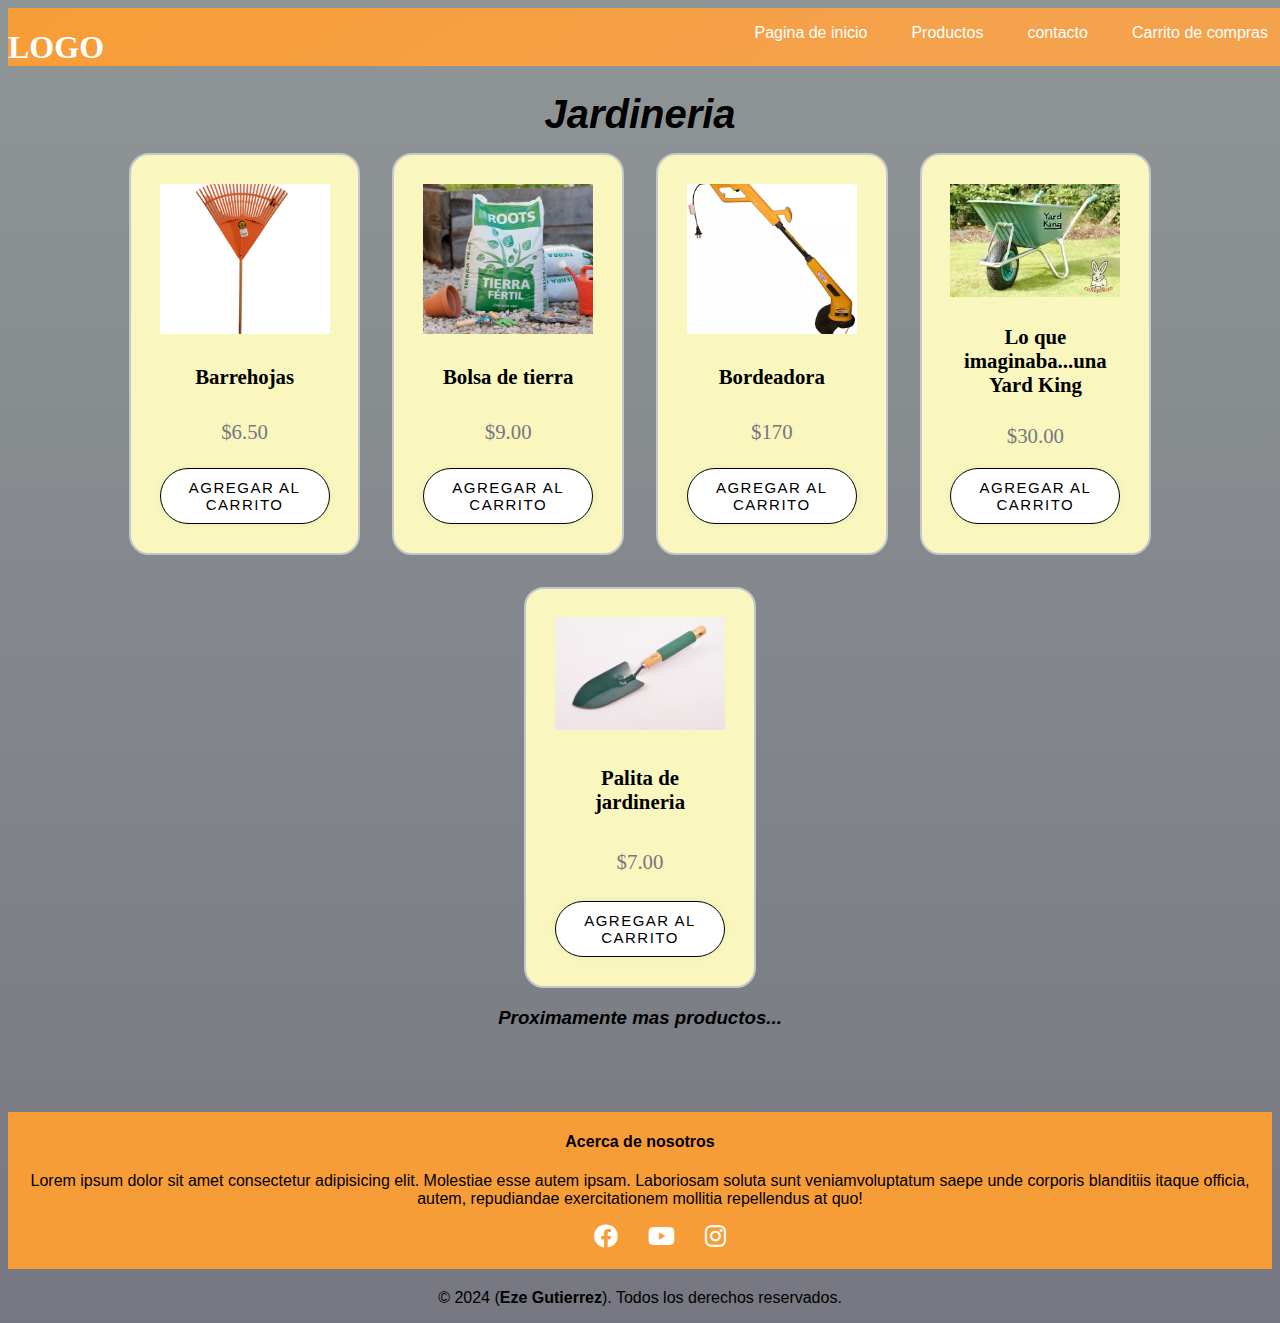
<file: Categorias/jardineria.html>
<!DOCTYPE html>
<html lang="en">
<head>
    <meta charset="UTF-8">
    <meta name="viewport" content="width=device-width, initial-scale=1.0">
    <title>Jardineria</title>
    <link rel="stylesheet" href="../CSS/categorias.css">
    <link rel="icon" href="../iconos/storefront_24dp_000000_FILL0_wght400_GRAD0_opsz24.png" type="image/png">
    <link rel="preconnect" href="https://fonts.googleapis.com">
<link rel="preconnect" href="https://fonts.gstatic.com" crossorigin>
<link href="https://fonts.googleapis.com/css2?family=Roboto:ital,wght@0,100;0,300;0,400;0,500;0,700;0,900;1,100;1,300;1,400;1,500;1,700;1,900&display=swap" rel="stylesheet">
<link href="https://cdnjs.cloudflare.com/ajax/libs/font-awesome/6.0.0-beta3/css/all.min.css" rel="stylesheet">
</head>
<body>
    <header>
        <nav class="navbar">
    
            <div class="navbar-contenedor contenedor">
    
            <h1 class="logo">LOGO</h1>
    
            <input type="checkbox" id="menu-toggle">
    
            <label for="menu-toggle" class="lineas-hamburguesa">
                <span class="linea linea1"id="linea1"></span>
                <span class="linea linea2"id="linea2"></span>
                <span class="linea linea3"id="linea3"></span>
            </label>
            
                <ul class="menu-items">
                    <li> <a href="../index.html">Pagina de inicio</a></li>
                    <li> <a href="../Pages/Productos.html">Productos</a></li>
                    <li> <a href="../Pages/contacto.html">contacto</a></li>
                    <li> <a href="../Pages/Carrito.html">Carrito de compras</a></li>      
                </ul>
            </div> <!--navbar-contenedor-->
            </nav>
            </header>

            <main>
                <section id="productos-disponibles">
                    <h2 class="titulo-h2">Jardineria</h2>
                    <div class="flex-productos">
    
                    <article class="contenedor-productos">
                        <div class="card-body">
                            <img src="../Img-Jardineria/barrehojas.png" alt="barrehojas" class="card-img">
                            <h3 class="card-title">Barrehojas</h3>
                            <span class="card-precio">$6.50</span>
                            <button class="boton-add-cart">Agregar al carrito</button>
                        </div>
                    </article>
    
                        <article class="contenedor-productos">
                        <div class="card-body">
                            <img src="../Img-Jardineria/bolsa-de-tierra.webp" alt="bolsa de tierra" class="card-img">
                            <h3 class="card-title">Bolsa de tierra</h3>
                            <span class="card-precio">$9.00</span>
                            <button class="boton-add-cart">Agregar al carrito</button>
                        </div>
                        </article>
    
                    <article class="contenedor-productos">
                        <div class="card-body">
                            <img src="../Img-Jardineria/bordeadora.webp" alt="bordeadora" class="card-img">
                            <h3 class="card-title">Bordeadora</h3>
                            <span class="card-precio">$170</span>
                            <button class="boton-add-cart">Agregar al carrito</button>
                        </div>
                    </article>
    
                    <article class="contenedor-productos">
                        <div class="card-body">
                            <img src="../Img-Jardineria/carretilla.jpeg" alt="carretilla" class="card-img">
                            <h3 class="card-title">Lo que imaginaba...una Yard King</h3>
                            <span class="card-precio">$30.00</span>
                            <button class="boton-add-cart">Agregar al carrito</button>
                        </div>
                    </article>
    
                    <article class="contenedor-productos">
                        <div class="card-body">
                            <img src="../Img-Jardineria/palta.jpg" alt="pala" class="card-img">
                            <h3 class="card-title">Palita de jardineria</h3>
                            <span class="card-precio">$7.00</span>
                            <button class="boton-add-cart">Agregar al carrito</button>
                        </div>
                    </article>
                
                </div>
    
                <div class="texto-final">
                    <h3>Proximamente mas productos...</h3>
                </div>
    
                </section>
            </main>
    
            <footer>
                <div class="footer-contenedor">
                    <div class="footer-contenido">
                        <div class="footer-text">
                            <h4>Acerca de nosotros</h4>
                            <p>Lorem ipsum dolor sit amet consectetur adipisicing elit. Molestiae esse autem ipsam. Laboriosam soluta sunt veniamvoluptatum saepe unde corporis blanditiis itaque officia, autem, repudiandae exercitationem mollitia repellendus at quo!</p>
                            <div class="footer-enlaces">
                                <ul>
                                    <li><a href="#" target="_blank" i class="fa-brands fa-facebook"></i></a></li>
                                    <li><a href="#" target="_blank" i class="fa-brands fa-youtube"></i></a></li>
                                    <li><a href="#" target="_blank" i class="fa-brands fa-instagram"></i></a></li>
                                </ul>
                            </div>
                        </div>
                    </div>
                    <div class="footer-bottom">
                    <p>&copy; 2024 (<b>Eze Gutierrez</b>). Todos los derechos reservados.</p> 
                    </div>
                </div>
            
                </footer>
</body>
</html>
</file>
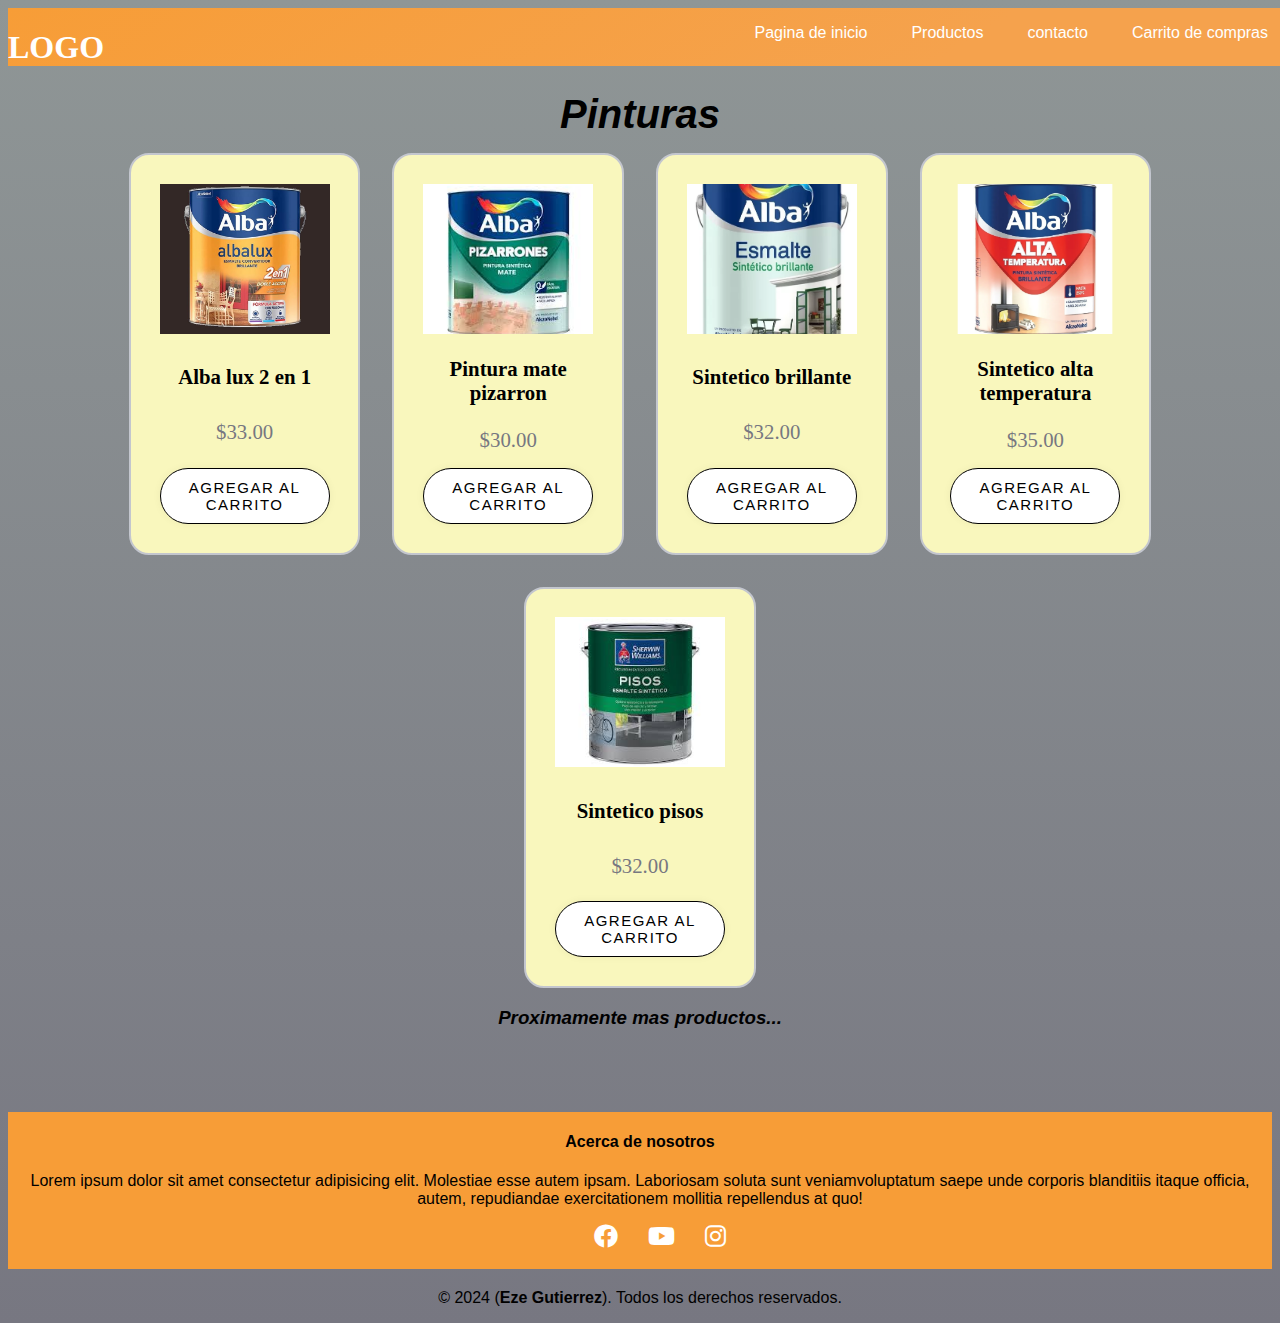
<file: Categorias/pinturas.html>
<!DOCTYPE html>
<html lang="en">
<head>
    <meta charset="UTF-8">
    <meta name="viewport" content="width=device-width, initial-scale=1.0">
    <title>Document</title>
    <link rel="stylesheet" href="../CSS/categorias.css">
    <link rel="icon" href="../iconos/storefront_24dp_000000_FILL0_wght400_GRAD0_opsz24.png" type="image/png">
    <link rel="preconnect" href="https://fonts.googleapis.com">
<link rel="preconnect" href="https://fonts.gstatic.com" crossorigin>
<link href="https://fonts.googleapis.com/css2?family=Roboto:ital,wght@0,100;0,300;0,400;0,500;0,700;0,900;1,100;1,300;1,400;1,500;1,700;1,900&display=swap" rel="stylesheet">
<link href="https://cdnjs.cloudflare.com/ajax/libs/font-awesome/6.0.0-beta3/css/all.min.css" rel="stylesheet">
</head>
<body>
    <header>
        <nav class="navbar">
    
            <div class="navbar-contenedor contenedor">
    
            <h1 class="logo">LOGO</h1>
    
            <input type="checkbox" id="menu-toggle">
    
            <label for="menu-toggle" class="lineas-hamburguesa">
                <span class="linea linea1"id="linea1"></span>
                <span class="linea linea2"id="linea2"></span>
                <span class="linea linea3"id="linea3"></span>
            </label>
            
                <ul class="menu-items">
                    <li> <a href="../index.html">Pagina de inicio</a></li>
                    <li> <a href="../Pages/Productos.html">Productos</a></li>
                    <li> <a href="../Pages/contacto.html">contacto</a></li>
                    <li> <a href="../Pages/Carrito.html">Carrito de compras</a></li>      
                </ul>
            </div> <!--navbar-contenedor-->
            </nav>
            </header>

            <main>
                <section id="productos-disponibles">
                    <h2 class="titulo-h2">Pinturas</h2>
                    <div class="flex-productos">
    
                    <article class="contenedor-productos">
                        <div class="card-body">
                            <img src="../Img-Pinturas/ALBALUX-2EN1.jpg" alt="ALBALUX 2EN1" class="card-img">
                            <h3 class="card-title">Alba lux 2 en 1</h3>
                            <span class="card-precio">$33.00</span>
                            <button class="boton-add-cart">Agregar al carrito</button>
                        </div>
                    </article>
    
                        <article class="contenedor-productos">
                        <div class="card-body">
                            <img src="../Img-Pinturas/pint.mate-pizarron.jpeg" alt="pintura mate pizarron" class="card-img">
                            <h3 class="card-title">Pintura mate pizarron</h3>
                            <span class="card-precio">$30.00</span>
                            <button class="boton-add-cart">Agregar al carrito</button>
                        </div>
                        </article>
    
                    <article class="contenedor-productos">
                        <div class="card-body">
                            <img src="../Img-Pinturas/sintetic-brillan.webp" alt="sintetico brillante" class="card-img">
                            <h3 class="card-title">Sintetico brillante</h3>
                            <span class="card-precio">$32.00</span>
                            <button class="boton-add-cart">Agregar al carrito</button>
                        </div>
                    </article>
    
                    <article class="contenedor-productos">
                        <div class="card-body">
                            <img src="../Img-Pinturas/sintetico-alta-temperatura.jpg" alt="sintetico alta temperatura" class="card-img">
                            <h3 class="card-title">Sintetico alta temperatura</h3>
                            <span class="card-precio">$35.00</span>
                            <button class="boton-add-cart">Agregar al carrito</button>
                        </div>
                    </article>
    
                    <article class="contenedor-productos">
                        <div class="card-body">
                            <img src="../Img-Pinturas/sintetico-pisos.jpeg" alt="sintetico pisos" class="card-img">
                            <h3 class="card-title">Sintetico pisos</h3>
                            <span class="card-precio">$32.00</span>
                            <button class="boton-add-cart">Agregar al carrito</button>
                        </div>
                    </article>
                
                </div>
    
                <div class="texto-final">
                    <h3>Proximamente mas productos...</h3>
                </div>
    
                </section>
            </main>
    
            <footer>
                <div class="footer-contenedor">
                    <div class="footer-contenido">
                        <div class="footer-text">
                            <h4>Acerca de nosotros</h4>
                            <p>Lorem ipsum dolor sit amet consectetur adipisicing elit. Molestiae esse autem ipsam. Laboriosam soluta sunt veniamvoluptatum saepe unde corporis blanditiis itaque officia, autem, repudiandae exercitationem mollitia repellendus at quo!</p>
                            <div class="footer-enlaces">
                                <ul>
                                    <li><a href="#" target="_blank" i class="fa-brands fa-facebook"></i></a></li>
                                    <li><a href="#" target="_blank" i class="fa-brands fa-youtube"></i></a></li>
                                    <li><a href="#" target="_blank" i class="fa-brands fa-instagram"></i></a></li>
                                </ul>
                            </div>
                        </div>
                    </div>
                    <div class="footer-bottom">
                    <p>&copy; 2024 (<b>Eze Gutierrez</b>). Todos los derechos reservados.</p> 
                    </div>
                </div>
            
                </footer>
</body>
</html>
</file>
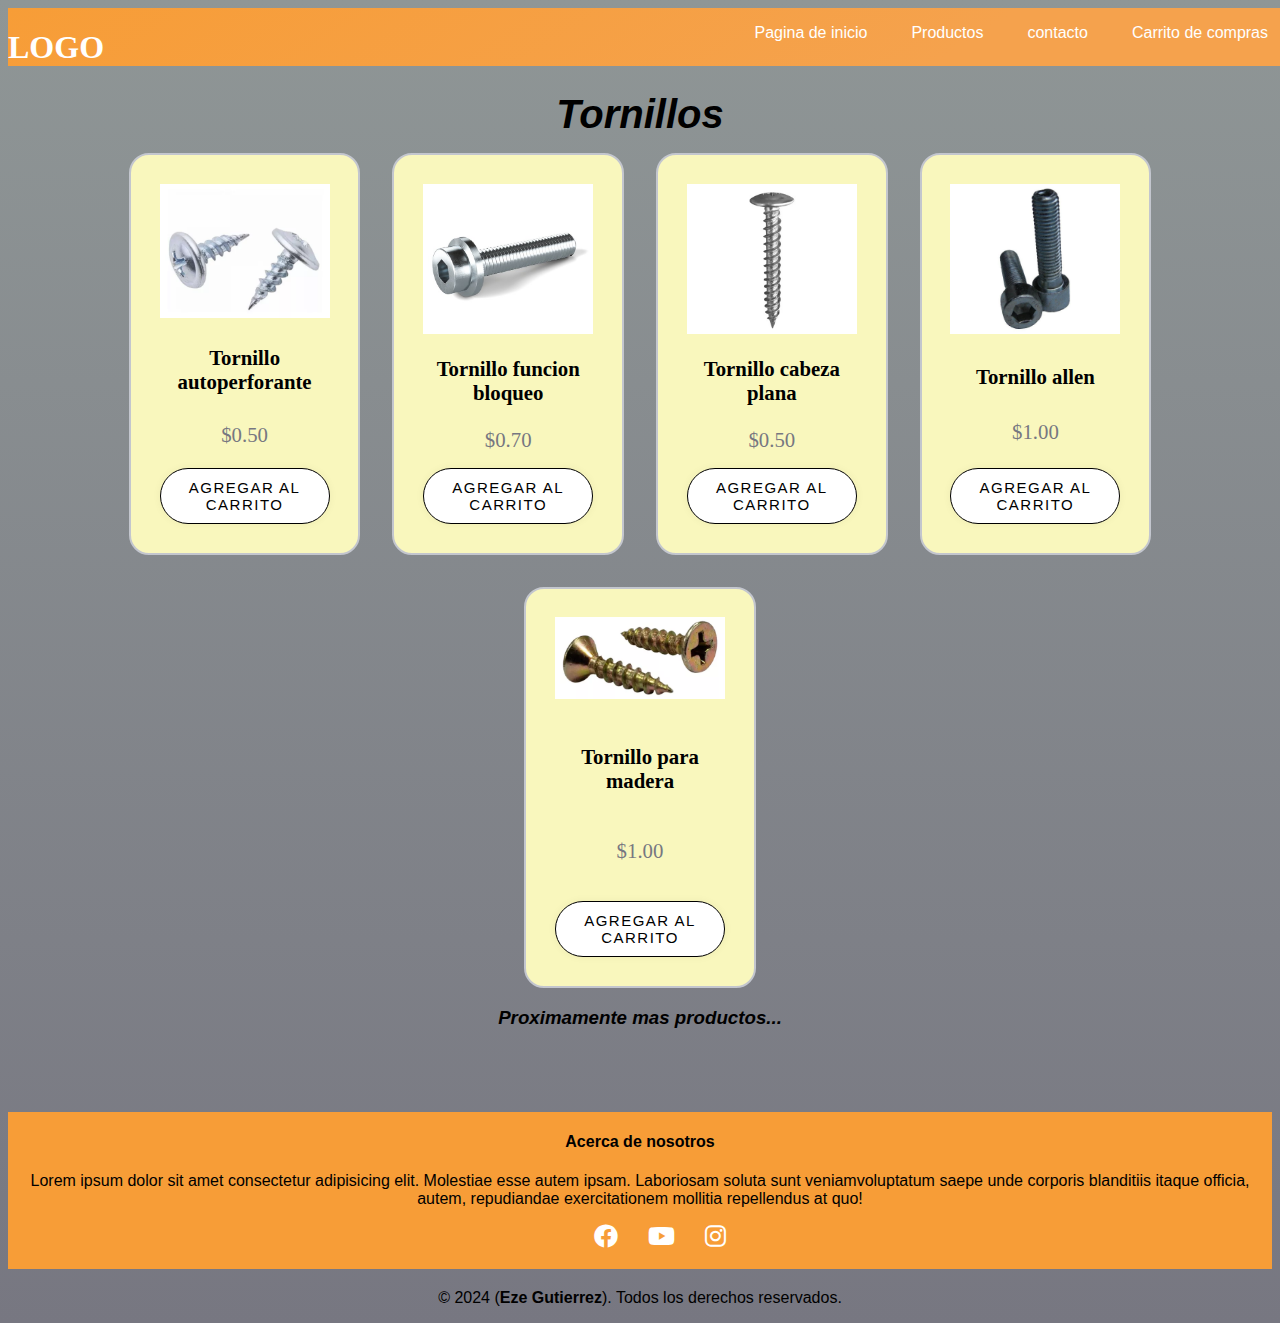
<file: Categorias/tornillos.html>
<!DOCTYPE html>
<html lang="en">
<head>
    <meta charset="UTF-8">
    <meta name="viewport" content="width=device-width, initial-scale=1.0">
    <title>Document</title>
    <link rel="stylesheet" href="../CSS/categorias.css">
    <link rel="icon" href="../iconos/storefront_24dp_000000_FILL0_wght400_GRAD0_opsz24.png" type="image/png">
    <link rel="preconnect" href="https://fonts.googleapis.com">
<link rel="preconnect" href="https://fonts.gstatic.com" crossorigin>
<link href="https://fonts.googleapis.com/css2?family=Roboto:ital,wght@0,100;0,300;0,400;0,500;0,700;0,900;1,100;1,300;1,400;1,500;1,700;1,900&display=swap" rel="stylesheet">
<link href="https://cdnjs.cloudflare.com/ajax/libs/font-awesome/6.0.0-beta3/css/all.min.css" rel="stylesheet">
</head>
<body>
    <header>
        <nav class="navbar">
    
            <div class="navbar-contenedor contenedor">
    
            <h1 class="logo">LOGO</h1>
    
            <input type="checkbox" id="menu-toggle">
    
            <label for="menu-toggle" class="lineas-hamburguesa">
                <span class="linea linea1"id="linea1"></span>
                <span class="linea linea2"id="linea2"></span>
                <span class="linea linea3"id="linea3"></span>
            </label>
            
                <ul class="menu-items">
                    <li> <a href="../index.html">Pagina de inicio</a></li>
                    <li> <a href="../Pages/Productos.html">Productos</a></li>
                    <li> <a href="../Pages/contacto.html">contacto</a></li>
                    <li> <a href="../Pages/Carrito.html">Carrito de compras</a></li>      
                </ul>
            </div> <!--navbar-contenedor-->
            </nav>
            </header>
    
            <main>
                <section id="productos-disponibles">
                    <h2 class="titulo-h2">Tornillos</h2>
                    <div class="flex-productos">
    
                    <article class="contenedor-productos">
                        <div class="card-body">
                            <img src="../Img-Tornillos/autoperforante.webp" alt="autoperforante" class="card-img">
                            <h3 class="card-title">Tornillo autoperforante</h3>
                            <span class="card-precio">$0.50</span>
                            <button class="boton-add-cart">Agregar al carrito</button>
                        </div>
                    </article>
    
                        <article class="contenedor-productos">
                        <div class="card-body">
                            <img src="../Img-Tornillos/funcion-bloqueo.jpeg" alt="tornillo funcion bloqueo" class="card-img">
                            <h3 class="card-title">Tornillo funcion bloqueo</h3>
                            <span class="card-precio">$0.70</span>
                            <button class="boton-add-cart">Agregar al carrito</button>
                        </div>
                        </article>
    
                    <article class="contenedor-productos">
                        <div class="card-body">
                            <img src="../Img-Tornillos/tornillo-cabeza-plana.jpg" alt="tornillo cabeza plana" class="card-img">
                            <h3 class="card-title">Tornillo cabeza plana</h3>
                            <span class="card-precio">$0.50</span>
                            <button class="boton-add-cart">Agregar al carrito</button>
                        </div>
                    </article>
    
                    <article class="contenedor-productos">
                        <div class="card-body">
                            <img src="../Img-Tornillos/tornillo_allen_5_16.jpg" alt="tornillo allen" class="card-img">
                            <h3 class="card-title">Tornillo allen</h3>
                            <span class="card-precio">$1.00</span>
                            <button class="boton-add-cart">Agregar al carrito</button>
                        </div>
                    </article>
    
                    <article class="contenedor-productos">
                        <div class="card-body">
                            <img src="../Img-Tornillos/tornillos-madera.webp" alt="tornillos madera" class="card-img">
                            <h3 class="card-title">Tornillo para madera</h3>
                            <span class="card-precio">$1.00</span>
                            <button class="boton-add-cart">Agregar al carrito</button>
                        </div>
                    </article>
                
                </div>
    
                <div class="texto-final">
                    <h3>Proximamente mas productos...</h3>
                </div>
    
                </section>
            </main>
    
            <footer>
                <div class="footer-contenedor">
                    <div class="footer-contenido">
                        <div class="footer-text">
                            <h4>Acerca de nosotros</h4>
                            <p>Lorem ipsum dolor sit amet consectetur adipisicing elit. Molestiae esse autem ipsam. Laboriosam soluta sunt veniamvoluptatum saepe unde corporis blanditiis itaque officia, autem, repudiandae exercitationem mollitia repellendus at quo!</p>
                            <div class="footer-enlaces">
                                <ul>
                                    <li><a href="#" target="_blank" i class="fa-brands fa-facebook"></i></a></li>
                                    <li><a href="#" target="_blank" i class="fa-brands fa-youtube"></i></a></li>
                                    <li><a href="#" target="_blank" i class="fa-brands fa-instagram"></i></a></li>
                                </ul>
                            </div>
                        </div>
                    </div>
                    <div class="footer-bottom">
                    <p>&copy; 2024 (<b>Eze Gutierrez</b>). Todos los derechos reservados.</p> 
                    </div>
                </div>
            
                </footer>
</body>
</html>
</file>
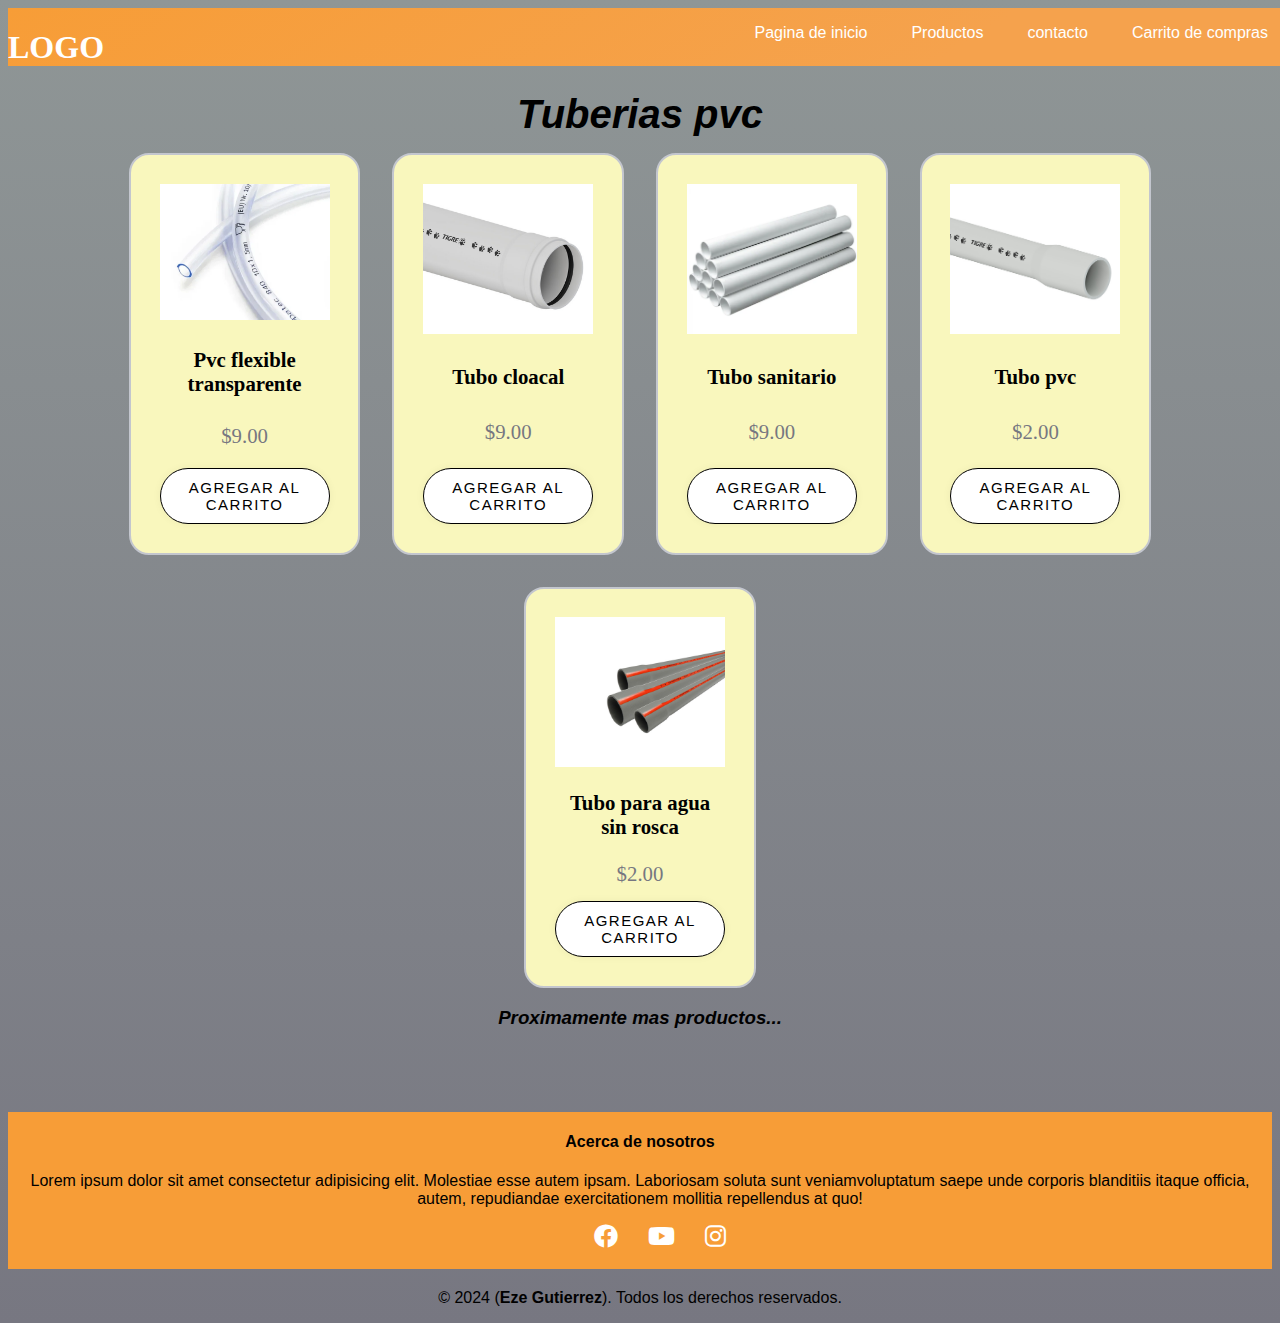
<file: Categorias/tuberias-pvc.html>
<!DOCTYPE html>
<html lang="en">
<head>
    <meta charset="UTF-8">
    <meta name="viewport" content="width=device-width, initial-scale=1.0">
    <title>Document</title>
    <link rel="stylesheet" href="../CSS/categorias.css">
    <link rel="icon" href="../iconos/storefront_24dp_000000_FILL0_wght400_GRAD0_opsz24.png" type="image/png">
    <link rel="preconnect" href="https://fonts.googleapis.com">
<link rel="preconnect" href="https://fonts.gstatic.com" crossorigin>
<link href="https://fonts.googleapis.com/css2?family=Roboto:ital,wght@0,100;0,300;0,400;0,500;0,700;0,900;1,100;1,300;1,400;1,500;1,700;1,900&display=swap" rel="stylesheet">
<link href="https://cdnjs.cloudflare.com/ajax/libs/font-awesome/6.0.0-beta3/css/all.min.css" rel="stylesheet">
</head>
<body>
    <header>
        <nav class="navbar">
    
            <div class="navbar-contenedor contenedor">
    
            <h1 class="logo">LOGO</h1>
    
            <input type="checkbox" id="menu-toggle">
    
            <label for="menu-toggle" class="lineas-hamburguesa">
                <span class="linea linea1"id="linea1"></span>
                <span class="linea linea2"id="linea2"></span>
                <span class="linea linea3"id="linea3"></span>
            </label>
            
                <ul class="menu-items">
                    <li> <a href="../index.html">Pagina de inicio</a></li>
                    <li> <a href="../Pages/Productos.html">Productos</a></li>
                    <li> <a href="../Pages/contacto.html">contacto</a></li>
                    <li> <a href="../Pages/Carrito.html">Carrito de compras</a></li>      
                </ul>
            </div> <!--navbar-contenedor-->
            </nav>
            </header>
    
            <main>
                <section id="productos-disponibles">
                    <h2 class="titulo-h2">Tuberias pvc</h2>
                    <div class="flex-productos">
    
                    <article class="contenedor-productos">
                        <div class="card-body">
                            <img src="../Img-TuberiasPVC/pvc-flexible-transparente.jpg.webp" alt="pvc flex transparente" class="card-img">
                            <h3 class="card-title">Pvc flexible transparente</h3>
                            <span class="card-precio">$9.00</span>
                            <button class="boton-add-cart">Agregar al carrito</button>
                        </div>
                    </article>
    
                        <article class="contenedor-productos">
                        <div class="card-body">
                            <img src="../Img-TuberiasPVC/tubo-cloacal.jpg" alt="tubo cloacal" class="card-img">
                            <h3 class="card-title">Tubo cloacal</h3>
                            <span class="card-precio">$9.00</span>
                            <button class="boton-add-cart">Agregar al carrito</button>
                        </div>
                        </article>
    
                    <article class="contenedor-productos">
                        <div class="card-body">
                            <img src="../Img-TuberiasPVC/tubo-sanitario-pvc.webp" alt="tubo sanitario" class="card-img">
                            <h3 class="card-title">Tubo sanitario</h3>
                            <span class="card-precio">$9.00</span>
                            <button class="boton-add-cart">Agregar al carrito</button>
                        </div>
                    </article>
    
                    <article class="contenedor-productos">
                        <div class="card-body">
                            <img src="../Img-TuberiasPVC/tubo_pvc_NB.jpg" alt="tubo pvc" class="card-img">
                            <h3 class="card-title">Tubo pvc</h3>
                            <span class="card-precio">$2.00</span>
                            <button class="boton-add-cart">Agregar al carrito</button>
                        </div>
                    </article>
    
                    <article class="contenedor-productos">
                        <div class="card-body">
                            <img src="../Img-TuberiasPVC/Tubos-de-PVC-para-Agua-sin-Rosca.jpg" alt="tubo pvc agua sin rosca" class="card-img">
                            <h3 class="card-title">Tubo para agua sin rosca</h3>
                            <span class="card-precio">$2.00</span>
                            <button class="boton-add-cart">Agregar al carrito</button>
                        </div>
                    </article>
                
                </div>
    
                <div class="texto-final">
                    <h3>Proximamente mas productos...</h3>
                </div>
    
                </section>
            </main>
    
            <footer>
                <div class="footer-contenedor">
                    <div class="footer-contenido">
                        <div class="footer-text">
                            <h4>Acerca de nosotros</h4>
                            <p>Lorem ipsum dolor sit amet consectetur adipisicing elit. Molestiae esse autem ipsam. Laboriosam soluta sunt veniamvoluptatum saepe unde corporis blanditiis itaque officia, autem, repudiandae exercitationem mollitia repellendus at quo!</p>
                            <div class="footer-enlaces">
                                <ul>
                                    <li><a href="#" target="_blank" i class="fa-brands fa-facebook"></i></a></li>
                                    <li><a href="#" target="_blank" i class="fa-brands fa-youtube"></i></a></li>
                                    <li><a href="#" target="_blank" i class="fa-brands fa-instagram"></i></a></li>
                                </ul>
                            </div>
                        </div>
                    </div>
                    <div class="footer-bottom">
                    <p>&copy; 2024 (<b>Eze Gutierrez</b>). Todos los derechos reservados.</p> 
                    </div>
                </div>
            
                </footer>
</body>
</html>
</file>
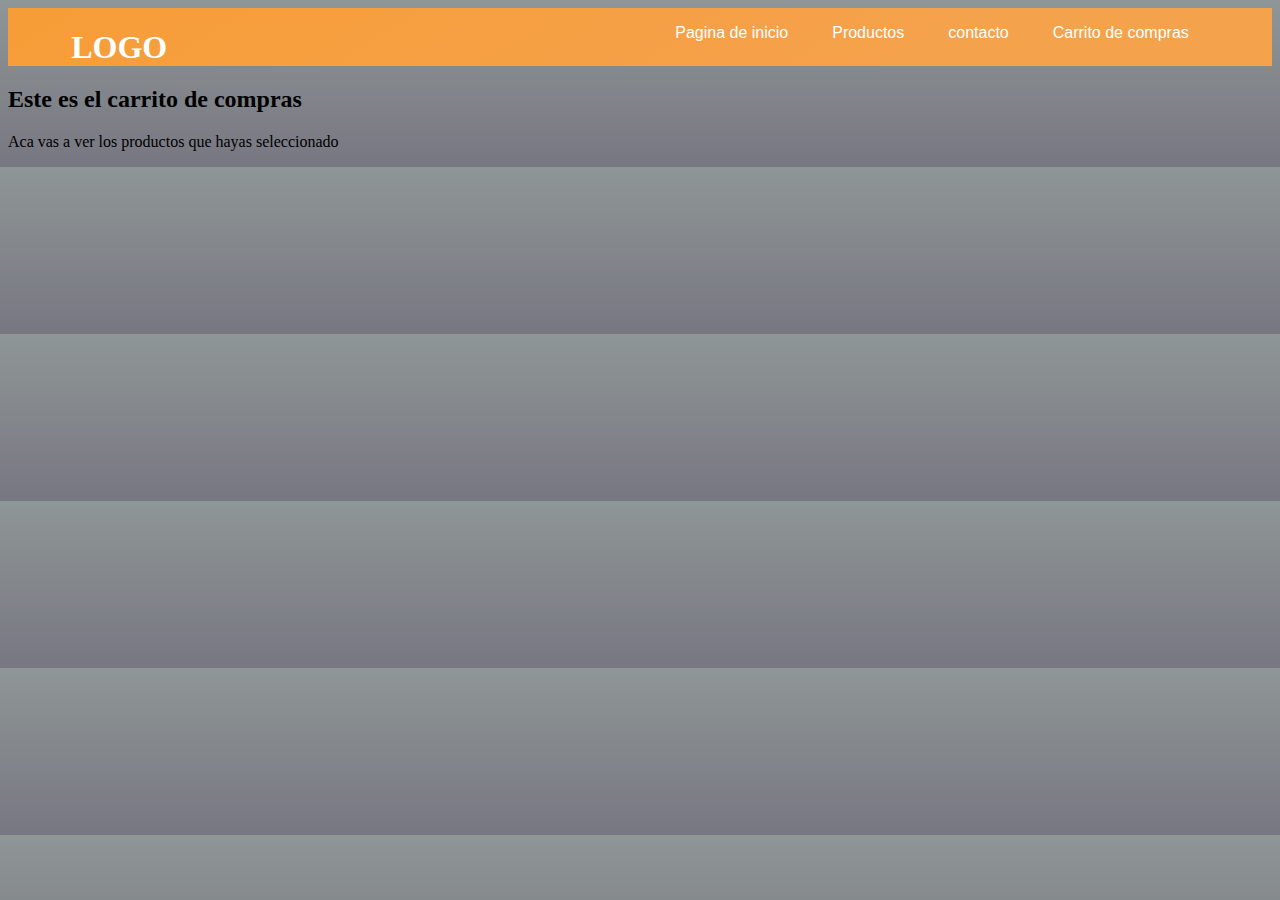
<file: Pages/Carrito.html>
<!DOCTYPE html>
<html lang="en">
<head>
    <meta charset="UTF-8">
    <meta name="viewport" content="width=device-width, initial-scale=1.0">
    <title>Carrito de compras</title>
    <link rel="icon" href="../iconos/shopping_cart_24dp_000000_FILL0_wght400_GRAD0_opsz24.png" type="image/png">
    <link rel="stylesheet" href="../CSS/carrito.css">
</head>
<body>
    <header>
        <nav class="navbar">

        <div class="navbar-contenedor contenedor">

        <h1 class="logo">LOGO</h1>

        <input type="checkbox" id="menu-toggle">

        <label for="menu-toggle" class="lineas-hamburguesa">
            <span class="linea linea1"id="linea1"></span>
            <span class="linea linea2"id="linea2"></span>
            <span class="linea linea3"id="linea3"></span>
        </label>

            <ul class="menu-items">
                <li> <a href="../index.html">Pagina de inicio</a></li>
                <li> <a href="Productos.html">Productos</a></li>
                <li> <a href="contacto.html">contacto</a></li>
                <li> <a href="Carrito.html">Carrito de compras</a></li>      
            </ul>
        </div> <!--navbar-contenedor-->
        </nav>
    </header>
    
    <h2>Este es el carrito de compras</h2>
    <p>Aca vas a ver los productos que hayas seleccionado</p>
</body>
</html>
</file>
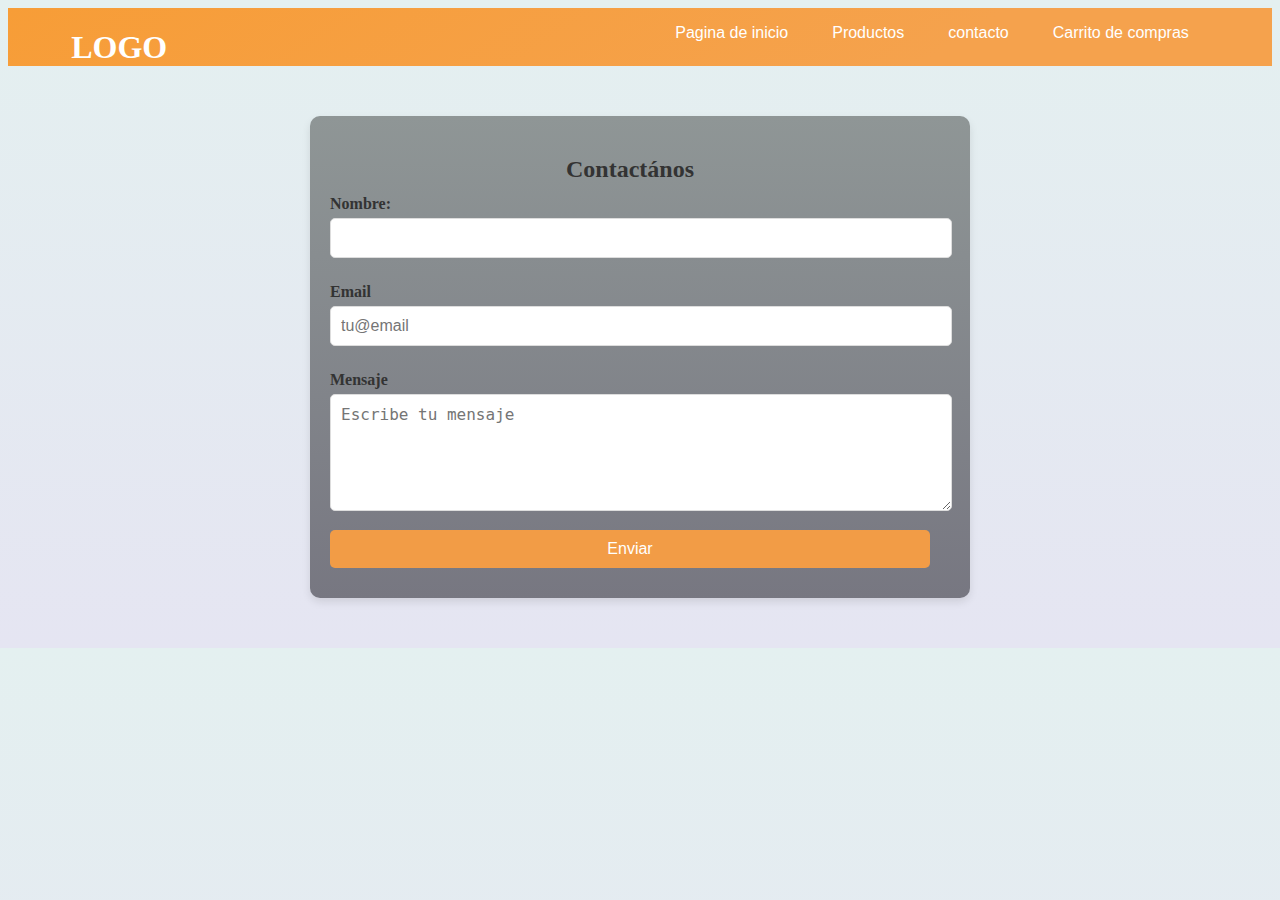
<file: Pages/contacto.html>
<!DOCTYPE html>
<html lang="en">
<head>
    <meta charset="UTF-8">
    <meta name="viewport" content="width=device-width, initial-scale=1.0">
    <title>Formulariost</title>
    <link rel="stylesheet" href="../CSS/contacto.css">
    <link rel="icon" href="../iconos/login_24dp_000000_FILL0_wght400_GRAD0_opsz24.png" type="image/png">
</head>
<body>
    <header>
        <nav class="navbar">

        <div class="navbar-contenedor contenedor">

        <h1 class="logo">LOGO</h1>

        <input type="checkbox" id="menu-toggle">

        <label for="menu-toggle" class="lineas-hamburguesa">
            <span class="linea linea1"id="linea1"></span>
            <span class="linea linea2"id="linea2"></span>
            <span class="linea linea3"id="linea3"></span>
        </label>

            <ul class="menu-items">
                <li> <a href="../index.html">Pagina de inicio</a></li>
                <li> <a href="Productos.html">Productos</a></li>
                <li> <a href="contacto.html">contacto</a></li>
                <li> <a href="Carrito.html">Carrito de compras</a></li>      
            </ul>
        </div> <!--navbar-contenedor-->
        </nav>
    </header>

    <div class="contact-form">

    <h2 class="heading">Contactános</h2>
    <form action="https://formspree.io/f/myzyjagz" method="post">
    <label for="name">Nombre:</label>
    <input type="text" required>

    <label for="email">Email</label>
    <input type="email" id="email" name="email" required placeholder="tu@email">

    <label for="mensaje">Mensaje</label>
    <textarea name="mensaje" id="mensaje" rows="5" required placeholder="Escribe tu mensaje"></textarea>
    <button type="submit">Enviar</button>
    </form>
    </div>
</body>
</html>
</file>
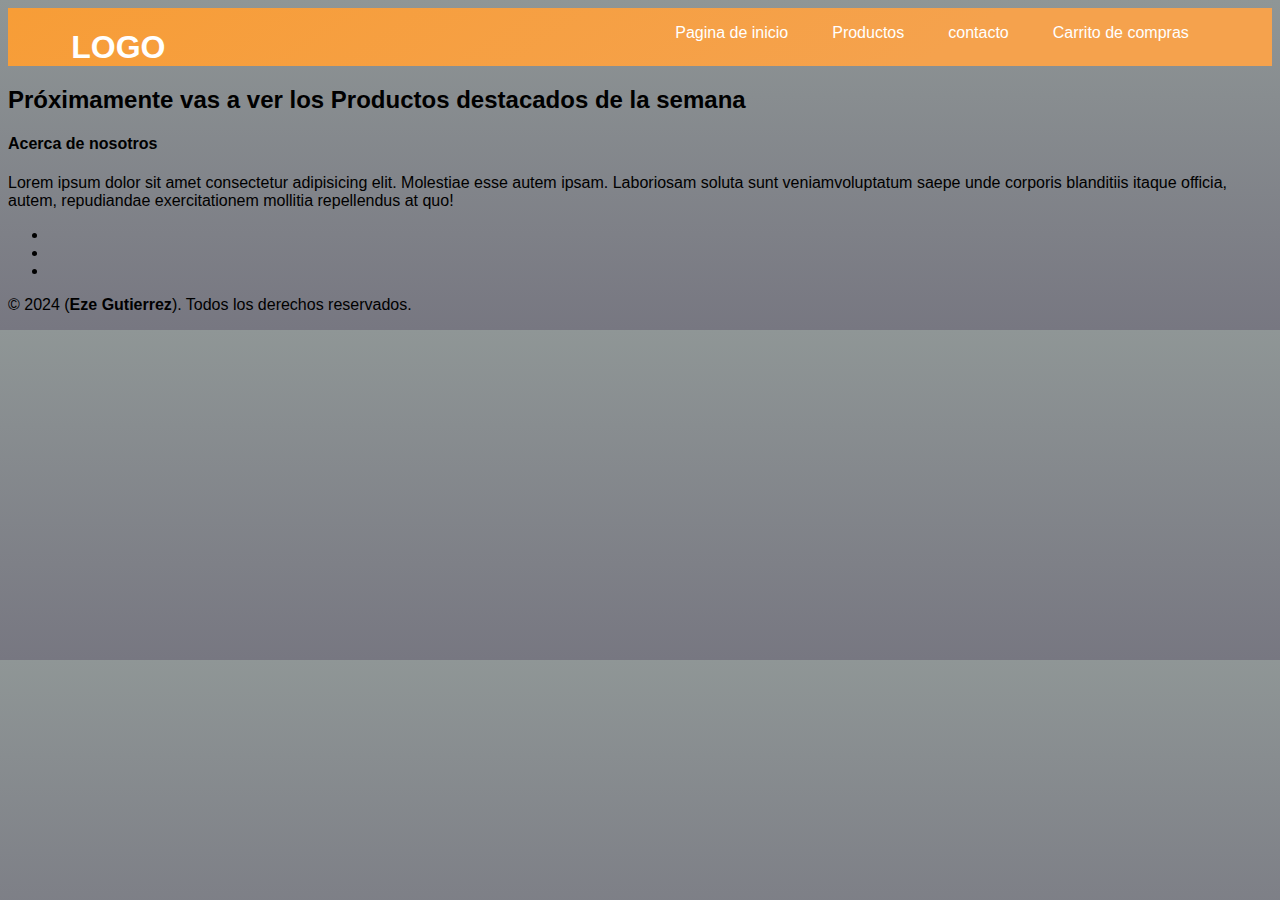
<file: Pages/Productos.html>
<!DOCTYPE html>
<html lang="en">
<head>
    <meta charset="UTF-8">
    <meta name="viewport" content="width=device-width, initial-scale=1.0">
    <title>Productos</title>
    <link rel="icon" href="../iconos/producto-destacado.png" type="image/png">
    <link rel="stylesheet" href="../CSS/productos.css">
    <link rel="icon" href="../iconos/storefront_24dp_000000_FILL0_wght400_GRAD0_opsz24.png" type="image/png">
    <link rel="preconnect" href="https://fonts.googleapis.com">
<link rel="preconnect" href="https://fonts.gstatic.com" crossorigin>
<link href="https://fonts.googleapis.com/css2?family=Roboto:ital,wght@0,100;0,300;0,400;0,500;0,700;0,900;1,100;1,300;1,400;1,500;1,700;1,900&display=swap" rel="stylesheet">
</head>
<body>
    <header>
        <nav class="navbar">

        <div class="navbar-contenedor contenedor">

        <h1 class="logo">LOGO</h1>

        <input type="checkbox" id="menu-toggle">

        <label for="menu-toggle" class="lineas-hamburguesa">
            <span class="linea linea1"id="linea1"></span>
            <span class="linea linea2"id="linea2"></span>
            <span class="linea linea3"id="linea3"></span>
        </label>

            <ul class="menu-items">
                <li> <a href="../index.html">Pagina de inicio</a></li>
                <li> <a href="Productos.html">Productos</a></li>
                <li> <a href="contacto.html">contacto</a></li>
                <li> <a href="Carrito.html">Carrito de compras</a></li>      
            </ul>
        </div> <!--navbar-contenedor-->
        </nav>
    </header>
    <main>
        <section class="subtitulo-h2">
            <h2>Próximamente vas a ver los Productos destacados de la semana</h2>
        </section>
    </main>

    <aside>

    </aside>

        <footer>
        <div class="footer-contenedor">
            <div class="footer-contenido">
                <div class="footer-text">
                    <h4>Acerca de nosotros</h4>
                    <p>Lorem ipsum dolor sit amet consectetur adipisicing elit. Molestiae esse autem ipsam. Laboriosam soluta sunt veniamvoluptatum saepe unde corporis blanditiis itaque officia, autem, repudiandae exercitationem mollitia repellendus at quo!</p>
                    <div class="footer-enlaces">
                        <ul>
                            <li><a href="#" target="_blank" i class="fa-brands fa-facebook"></a></i></li>
                            <li><a href="#" target="_blank" i class="fa-brands fa-youtube"></a></i></li>
                            <li><a href="#" target="_blank" i class="fa-brands fa-instagram"></a></i></li>
                        </ul>
                    </div>
                </div>
            </div>
            <div class="footer-bottom">
            <p>&copy; 2024 (<b>Eze Gutierrez</b>). Todos los derechos reservados.</p> 
            </div>
        </div>
    
        </footer>
</body>
</html>
</file>
<file: CSS/categorias.css>
body{
    background-color: #777781;
    background-image: linear-gradient(0deg, #777781 0%, #8f9696 100%);

}

.navbar input[type="checkbox"], 
.navbar .lineas-hamburguesa{
    display: none;
}
.navbar{
    position: fixed;
    width: 100%;
    background-color: #f79d37;
    background-image: linear-gradient(147deg, #f79d37 0%, #f5a24d 74%);
    color: #fff;
    padding-bottom: 0px;
    z-index: 1000;
}

.navbar-contenedor{
    display: flex;
    justify-content: space-between;
    height: 58px;
}



.menu-items{
    display: flex;
    font-family: Arial, Helvetica, sans-serif;
    font-size: 1em;
}

.menu-items li{
    list-style-type: none;
    margin-left: 1.5rem;
    display: flex;
}

.menu-items li a{
    text-decoration: none;
    color: #ffff;
    padding-right: 20px;
}

.menu-items a:hover{
    color: #96949a;
}


/*mobil responsive*/
@media (max-width:768px){
    .navbar-contenedor input[type="checkbox"],
    .navbar-contenedor .lineas-hamburguesa{
        display: block;
        position: absolute;
        transition-duration: .5s;
    }
    .navbar-contenedor{
        display: block;
        position: relative;
        height: 64px;
    }

    #menu-toggle:checked ~ .menu-items {
        transform: translateX(0);
    }

    #menu-toggle:checked ~ .lineas-hamburguesa .linea1 {
        transform: rotate(45deg) translateY(10px);
        transition-duration: .5s;
        width: 100%;
    }
    
    #menu-toggle:checked ~ .lineas-hamburguesa .linea2 {
        transform: scaleX(0);
        transition-duration: .5s;
    }
    
    #menu-toggle:checked ~ .lineas-hamburguesa .linea3 {
        transform: rotate(-45deg) translateX(-10px);
        transition-duration: .5s;
        width: 100%;
    }
    
    #menu-toggle:checked ~ .menu-items {
        display: flex; 
        transition-duration: .5s;
        
    }

    .navbar-contenedor input[type="checkbox"] {
        position: absolute;
        height: 32px;
        width: 30px;
        top: 20px;
        right: 20px;
        z-index: 5;
        cursor: pointer;
        opacity: 0;
    }
    /*estilo hamburguesa*/
    .navbar-contenedor .lineas-hamburguesa{
        display: flex;
        height: 40px;
        width: 40px;
        cursor: pointer;
        position: absolute;
        top: 20px;
        right: 20px;
        z-index: 2;
        display: flex;
        flex-direction: column;
        justify-content:center;
        gap: 10px;
        transition-duration: .5s;
        align-items: center;
        background-color: transparent;
    }

    .navbar-contenedor .lineas-hamburguesa .linea{
        height: 4px;
        width: 100%;
        border-radius: 10px;
        background: #fff;
        transition: all 0.3s ease-in-out;
    }

    .navbar-contenedor .lineas-hamburguesa .linea1{
        transform-origin: 0% 0%;
        transition: transform 0.3s ease-in-out;
    }

    .navbar-contenedor .lineas-hamburguesa .linea2{
        transition: transform 0.1s ease-in-out;
    }

    .navbar-contenedor .lineas-hamburguesa .linea3{
        transform-origin: 0% 100%;
        transition: transform 0.3s ease-in-out;
    }

    #linea2 {
        transition-duration: .8s;
    }

    #linea1,#linea3{
        width: 70%;
    }

    /*menu vertical*/
    .navbar .menu-items{
        position: fixed;
        left: 80%;
        top: 0;
        right: 0;
        padding-top: 95px;
        background: #777783;
        height: 100vh;
        max-width: 300px;
        transform: translateX(100%);
        display: flex;
        flex-direction: column;
        margin-left: -70px;
        padding-right: 40px;
        padding-left: 25px;
        transition: transform 0.5s ease ease-in-out;
    }

    .navbar .menu-items li{
        margin-bottom: 1.8rem;
    }

    .logo{
        position: absolute;
        z-index: 10;
        top: 1px;
        left: 5px;
        font-size: 1.7rem;
        padding: 20px 15px;
        margin: auto 10px;
    }

    .banner{
        height: 50vh;
        padding: 20px;
    }

    }

    .titulo-h2{
        position: relative;
        font-size: 2.5rem;
        font-style: italic;
        font-family: Arial, Helvetica, sans-serif;
        text-align: center;
        margin-top: 20px;

    }

    #productos-disponibles{
        padding: 4rem 1rem;
        text-align: center;
    }

    #productos-disponibles h2{
        margin-bottom: 1rem;
    }

    /* Card productos*/

    .flex-productos{
        display: flex;
        flex-wrap: wrap;
        gap: 2rem;
        justify-content: center;
        padding: 0;
    }

    .contenedor-productos{
    display: flex;
    flex-direction: column;
    width: 170px;
    height: 340px;
    border-radius: 20px;
    background: #f9f7bd;
    position: relative;
    padding: 1.8rem;
    border: 2px solid #c3c6ce;
    transition: 0.5s ease-out;
    overflow: hidden;
    margin: 0;
    }

    .contenedor-productos:hover{
        border-color: #f79d37;
        box-shadow: 0 4px 18px 0 #f79d37;
        }

    .card-body{
        color: black;
        height: 100%;
        gap: .5em;
        display: flex;
        flex-direction: column;
        align-items: center;
        justify-content: space-between;
        height: 100%;
    }

    .boton-add-cart{
        padding: 10px 10px;
        border-radius: 60px;
        cursor: pointer;
        position: relative;
        border: 1px solid #000;
        background-color: white;
        box-shadow: rgb(0 0 0 / 5%) 0 0 8px;
        letter-spacing: 1.5px;
        text-transform: uppercase;
        font-size: 15px;
        transition: all 0.5s ease;
        
    }

    .boton-add-cart:hover{
    letter-spacing: 3px;
    background-color: #f79d37;
    color: hsl(0, 0%, 100%);
    box-shadow: #f79d37;
    }

    .boton-add-cart:active{
    letter-spacing: 3px;
    background-color:  #96949a;
    color: hsl(0, 0%, 100%);
    box-shadow:  #96949a 0px 0px 0px 0px;
    transform: translateY(20px);
    transition: 50ms;
    }

    .card-title{
        font-size: 1.3em;
        text-align: center;
        margin-top: 0.5rem;
        margin-bottom: 0.5rem;

    }

    .card-precio{
    color: #777781;
    font-size: 1.3em;
    text-align: center;
    
    }

    .card-img{
        width: 100%;
        height: auto; 
        max-height: 150px;
        object-fit: cover;
        margin-bottom: 0;
    }

    .texto-final{
        font-size: 1.0rem;
        font-family: 'Segoe UI', Tahoma, Geneva, Verdana, sans-serif;
        font-style: italic;
        color: #000;
        justify-content: center;
        text-align: center;
    }

    footer{
        font-family: Arial, Helvetica, sans-serif;
    }
    
    .footer-contenido{
        display: flex;
        flex-wrap: wrap;
        justify-content: space-between;
        background-color: #f79d37;
    }
    
    .footer-enlaces{
        flex-basis: 30%;
        margin-bottom: 20px;
        text-decoration: none;
    }
    
    .footer-enlaces ul{
        list-style: none;
        display: flex;
        gap: 30px;
        justify-content: center;
    }
    
    .footer-enlaces ul li a{
        font-size: 24px;
        color: #fff;
        text-decoration: none;
        
    }
    
    
    .footer-enlaces ul li a:hover{
        color: #ccc;
        text-decoration: underline;
    }
    
    .footer-text{
        text-align: center;
    }
    
    .footer-bottom{
        text-align: center;
        margin-top: 20px;
    }
    
    @media (max-width: 768px){
        .footer-columna{
            flex-basis: 100%;
            margin-bottom: 10px;
        }
    }
    
    @media (max-width: 480px){
        .footer-contenido{
            flex-direction: column;
        }
    }
</file>
<file: CSS/carrito.css>
body{
    background-color: #777781;
    background-image: linear-gradient(0deg, #777781 0%, #8f9696 100%);

}
.navbar input[type="checkbox"], 
.navbar .lineas-hamburguesa{
    display: none;
}

.contenedor{
    max-width: 1200px;
    width: 90%;
    margin: auto;
}

.navbar{
    position: relative;
    width: 100%;
    background-color: #f79d37;
    background-image: linear-gradient(147deg, #f79d37 0%, #f5a24d 74%);
    color: #fff;
    padding-bottom: 0px;
}

.navbar-contenedor{
    display: flex;
    justify-content: space-between;
    height: 58px;
}



.menu-items{
    display: flex;
    font-family: Arial, Helvetica, sans-serif;
    font-size: 1em;
}

.menu-items li{
    list-style-type: none;
    margin-left: 1.5rem;
    display: flex;
}

.menu-items li a{
    text-decoration: none;
    color: #ffff;
    padding-right: 20px;
}

.menu-items a:hover{
    color: #96949a;
}

@media (max-width:768px){
    .navbar-contenedor input[type="checkbox"],
    .navbar-contenedor .lineas-hamburguesa{
        display: block;
        position: absolute;
        transition-duration: .5s;
    }
    .navbar-contenedor{
        display: block;
        position: relative;
        height: 64px;
    }

    #menu-toggle:checked ~ .menu-items {
        transform: translateX(0);
    }

    #menu-toggle:checked ~ .lineas-hamburguesa .linea1 {
        transform: rotate(45deg) translateY(10px);
        transition-duration: .5s;
        width: 100%;
    }
    
    #menu-toggle:checked ~ .lineas-hamburguesa .linea2 {
        transform: scaleX(0);
        transition-duration: .5s;
    }
    
    #menu-toggle:checked ~ .lineas-hamburguesa .linea3 {
        transform: rotate(-45deg) translateX(-10px);
        transition-duration: .5s;
        width: 100%;
    }
    
    #menu-toggle:checked ~ .menu-items {
        display: flex; 
        transition-duration: .5s;
        
    }

    .navbar-contenedor input[type="checkbox"] {
        position: absolute;
        height: 32px;
        width: 30px;
        top: 20px;
        right: 20px;
        z-index: 5;
        cursor: pointer;
        opacity: 0;
    }
    /*estilo hamburguesa*/
    .navbar-contenedor .lineas-hamburguesa{
        display: flex;
        height: 40px;
        width: 40px;
        cursor: pointer;
        position: absolute;
        top: 20px;
        right: 20px;
        z-index: 2;
        display: flex;
        flex-direction: column;
        justify-content:center;
        gap: 10px;
        transition-duration: .5s;
        align-items: center;
        background-color: transparent;
    }

    .navbar-contenedor .lineas-hamburguesa .linea{
        height: 4px;
        width: 100%;
        border-radius: 10px;
        background: #fff;
        transition: all 0.3s ease-in-out;
    }

    .navbar-contenedor .lineas-hamburguesa .linea1{
        transform-origin: 0% 0%;
        transition: transform 0.3s ease-in-out;
    }

    .navbar-contenedor .lineas-hamburguesa .linea2{
        transition: transform 0.1s ease-in-out;
    }

    .navbar-contenedor .lineas-hamburguesa .linea3{
        transform-origin: 0% 100%;
        transition: transform 0.3s ease-in-out;
    }

    #linea2 {
        transition-duration: .8s;
    }

    #linea1,#linea3{
        width: 70%;
    }

    /*menu vertical*/
    .navbar .menu-items{
        position: fixed;
        left: 80%;
        top: 0;
        right: 0;
        padding-top: 95px;
        background: #777783;
        height: 100vh;
        max-width: 300px;
        transform: translateX(100%);
        display: flex;
        flex-direction: column;
        margin-left: -70px;
        padding-right: 40px;
        padding-left: 25px;
        transition: transform 0.5s ease ease-in-out;
    }

    .navbar .menu-items li{
        margin-bottom: 1.8rem;
    }
    
    }
</file>
<file: CSS/contacto.css>
body{
    background-color: #e5e5f2;
background-image: linear-gradient(0deg, #e5e5f2 0%, #e4f0f0 100%);

}
.navbar input[type="checkbox"], 
.navbar .lineas-hamburguesa{
    display: none;
}

.contenedor{
    max-width: 1200px;
    width: 90%;
    margin: auto;
}

.navbar{
    position: relative;
    width: 100%;
    background-color: #f79d37;
    background-image: linear-gradient(147deg, #f79d37 0%, #f5a24d 74%);
    color: #fff;
    padding-bottom: 0px;
}

.navbar-contenedor{
    display: flex;
    justify-content: space-between;
    height: 58px;
}



.menu-items{
    display: flex;
    font-family: Arial, Helvetica, sans-serif;
    font-size: 1em;
}

.menu-items li{
    list-style-type: none;
    margin-left: 1.5rem;
    display: flex;
}

.menu-items li a{
    text-decoration: none;
    color: #ffff;
    padding-right: 20px;
}

.menu-items a:hover{
    color: #96949a;
}

.contact-form{
    position: relative;
    background-color: #777781;
    background-image: linear-gradient(0deg, #777781 0%, #8f9696 100%);
    padding: 20px 40px 30px 20px;
    border-radius: 10px;
    max-width: 600px;
    margin: 50px auto;
    box-shadow: 0 4px 8px rgba(0, 0, 0, 0.1);
}

.contact-form label{
    color: #333;
    font-weight: bold;
    display: block;
    margin-top: 10px;
    margin-bottom: 5px;
}


.contact-form .heading {
    font-size: 24px;
    color: #333;
    margin-bottom: 12px;
    font-weight: bold;
    text-align: center;
}

.contact-form input, .contact-form textarea{
    width: 100%;
    padding: 10px;
    border: 1px solid #ddd;
    border-radius: 5px;
    font-size: 16px;
    margin-bottom: 15px;
    transition: transform 0.3s ease-in-out;
}

.contact-form input:focus, .contact-form textarea:focus {
    outline: none;
    transform: scale(1.05);
    
    box-shadow: 0 0 8px  #f29c46;
}

.contact-form button[type="submit"] {
    background-color:  #f29c46;
    color: #fff;
    border: none;
    border-radius: 5px;
    padding: 10px 20px;
    font-size: 16px;
    cursor: pointer;
    width: 100%;
}

.contact-form button[type="submit"]:hover{
    transform: scale(1.1);
    transition: transform 0.3s ease-in-out;
}

@media (max-width:768px){
    .navbar-contenedor input[type="checkbox"],
    .navbar-contenedor .lineas-hamburguesa{
        display: block;
        position: absolute;
        transition-duration: .5s;
    }
    .navbar-contenedor{
        display: block;
        position: relative;
        height: 64px;
    }

    #menu-toggle:checked ~ .menu-items {
        transform: translateX(0);
    }

    #menu-toggle:checked ~ .lineas-hamburguesa .linea1 {
        transform: rotate(45deg) translateY(10px);
        transition-duration: .5s;
        width: 100%;
    }
    
    #menu-toggle:checked ~ .lineas-hamburguesa .linea2 {
        transform: scaleX(0);
        transition-duration: .5s;
    }
    
    #menu-toggle:checked ~ .lineas-hamburguesa .linea3 {
        transform: rotate(-45deg) translateX(-10px);
        transition-duration: .5s;
        width: 100%;
    }
    
    #menu-toggle:checked ~ .menu-items {
        display: flex; 
        transition-duration: .5s;
        
    }

    .navbar-contenedor input[type="checkbox"] {
        position: absolute;
        height: 32px;
        width: 30px;
        top: 20px;
        right: 20px;
        z-index: 5;
        cursor: pointer;
        opacity: 0;
    }
    /*estilo hamburguesa*/
    .navbar-contenedor .lineas-hamburguesa{
        display: flex;
        height: 40px;
        width: 40px;
        cursor: pointer;
        position: absolute;
        top: 20px;
        right: 20px;
        z-index: 2;
        display: flex;
        flex-direction: column;
        justify-content:center;
        gap: 10px;
        transition-duration: .5s;
        align-items: center;
        background-color: transparent;
    }

    .navbar-contenedor .lineas-hamburguesa .linea{
        height: 4px;
        width: 100%;
        border-radius: 10px;
        background: #fff;
        transition: all 0.3s ease-in-out;
    }

    .navbar-contenedor .lineas-hamburguesa .linea1{
        transform-origin: 0% 0%;
        transition: transform 0.3s ease-in-out;
    }

    .navbar-contenedor .lineas-hamburguesa .linea2{
        transition: transform 0.1s ease-in-out;
    }

    .navbar-contenedor .lineas-hamburguesa .linea3{
        transform-origin: 0% 100%;
        transition: transform 0.3s ease-in-out;
    }

    #linea2 {
        transition-duration: .8s;
    }

    #linea1,#linea3{
        width: 70%;
    }

    /*menu vertical*/
    .navbar .menu-items{
        position: fixed;
        left: 80%;
        top: 0;
        right: 0;
        padding-top: 95px;
        background: #777783;
        height: 100vh;
        max-width: 300px;
        transform: translateX(100%);
        display: flex;
        flex-direction: column;
        margin-left: -70px;
        padding-right: 40px;
        padding-left: 25px;
        transition: transform 0.5s ease ease-in-out;
        z-index: 1;
    }

    .navbar .menu-items li{
        margin-bottom: 1.8rem;
    }

    .contact-form{
        padding: 10px 30px 30px 10px;
        margin: 30px 20px;
    }

    .contact-form .heading{
        font-size: 20px;
    }

    .contact-form input, .contact-form textarea{
        font-size: 14px;
    }

    .contact-form button [type="submit"]{
        font-size: 14px;
    }


}

@media (max-width:480px){
    .contact-form{
        padding: 10px 30px 30px 10px;
        border-radius: 5px;
    }

    .contact-form .heading{
        font-size: 18px;
    }

    .contact-form input, .contact-form textarea{
        padding: 8px;
    }

    .contact-form button[type="submit"]{
        padding: 8px 15px;
    }
}
</file>
<file: CSS/productos.css>
body{
    background-color: #777781;
    background-image: linear-gradient(0deg, #777781 0%, #8f9696 100%);
    font-family: Arial, Helvetica, sans-serif;

}
.navbar input[type="checkbox"], 
.navbar .lineas-hamburguesa{
    display: none;
}

.contenedor{
    max-width: 1200px;
    width: 90%;
    margin: auto;
}

.navbar{
    position: relative;
    width: 100%;
    background-color: #f79d37;
    background-image: linear-gradient(147deg, #f79d37 0%, #f5a24d 74%);
    color: #fff;
    padding-bottom: 0px;
}

.navbar-contenedor{
    display: flex;
    justify-content: space-between;
    height: 58px;
}



.menu-items{
    display: flex;
    font-family: Arial, Helvetica, sans-serif;
    font-size: 1em;
}

.menu-items li{
    list-style-type: none;
    margin-left: 1.5rem;
    display: flex;
}

.menu-items li a{
    text-decoration: none;
    color: #ffff;
    padding-right: 20px;
}

.menu-items a:hover{
    color: #96949a;
}

@media (max-width:768px){
    .navbar-contenedor input[type="checkbox"],
    .navbar-contenedor .lineas-hamburguesa{
        display: block;
        position: absolute;
        transition-duration: .5s;
    }
    .navbar-contenedor{
        display: block;
        position: relative;
        height: 64px;
    }

    #menu-toggle:checked ~ .menu-items {
        transform: translateX(0);
    }

    #menu-toggle:checked ~ .lineas-hamburguesa .linea1 {
        transform: rotate(45deg) translateY(10px);
        transition-duration: .5s;
        width: 100%;
    }
    
    #menu-toggle:checked ~ .lineas-hamburguesa .linea2 {
        transform: scaleX(0);
        transition-duration: .5s;
    }
    
    #menu-toggle:checked ~ .lineas-hamburguesa .linea3 {
        transform: rotate(-45deg) translateX(-10px);
        transition-duration: .5s;
        width: 100%;
    }
    
    #menu-toggle:checked ~ .menu-items {
        display: flex; 
        transition-duration: .5s;
        
    }

    .navbar-contenedor input[type="checkbox"] {
        position: absolute;
        height: 32px;
        width: 30px;
        top: 20px;
        right: 20px;
        z-index: 5;
        cursor: pointer;
        opacity: 0;
    }
    /*estilo hamburguesa*/
    .navbar-contenedor .lineas-hamburguesa{
        display: flex;
        height: 40px;
        width: 40px;
        cursor: pointer;
        position: absolute;
        top: 20px;
        right: 20px;
        z-index: 2;
        display: flex;
        flex-direction: column;
        justify-content:center;
        gap: 10px;
        transition-duration: .5s;
        align-items: center;
        background-color: transparent;
    }

    .navbar-contenedor .lineas-hamburguesa .linea{
        height: 4px;
        width: 100%;
        border-radius: 10px;
        background: #fff;
        transition: all 0.3s ease-in-out;
    }

    .navbar-contenedor .lineas-hamburguesa .linea1{
        transform-origin: 0% 0%;
        transition: transform 0.3s ease-in-out;
    }

    .navbar-contenedor .lineas-hamburguesa .linea2{
        transition: transform 0.1s ease-in-out;
    }

    .navbar-contenedor .lineas-hamburguesa .linea3{
        transform-origin: 0% 100%;
        transition: transform 0.3s ease-in-out;
    }

    #linea2 {
        transition-duration: .8s;
    }

    #linea1,#linea3{
        width: 70%;
    }

    /*menu vertical*/
    .navbar .menu-items{
        position: fixed;
        left: 80%;
        top: 0;
        right: 0;
        padding-top: 95px;
        background: #777783;
        height: 100vh;
        max-width: 300px;
        transform: translateX(100%);
        display: flex;
        flex-direction: column;
        margin-left: -70px;
        padding-right: 40px;
        padding-left: 25px;
        transition: transform 0.5s ease ease-in-out;
    }

    .navbar .menu-items li{
        margin-bottom: 1.8rem;
    }

    }
</file>
